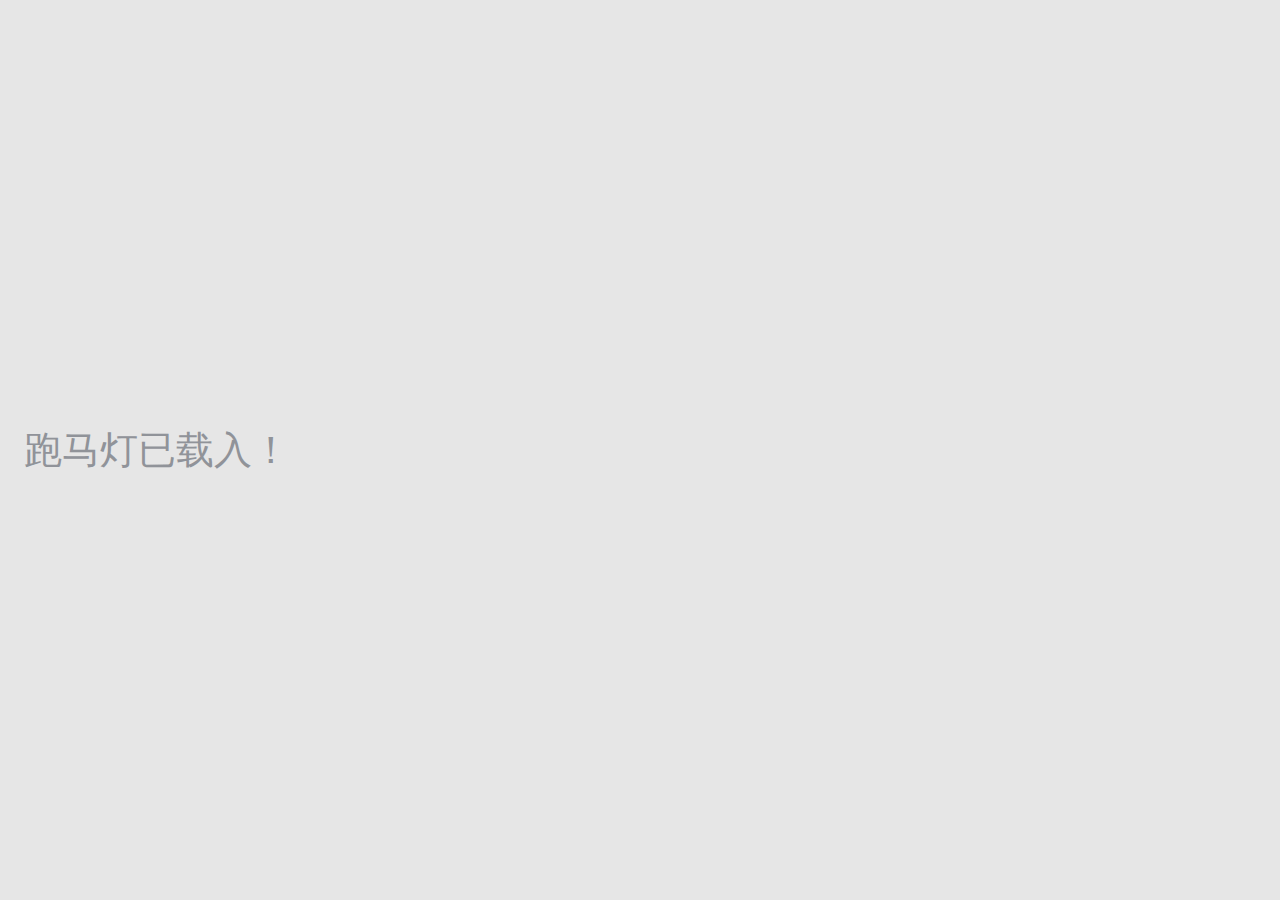
<file: echomoji.html>
<!DOCTYPE html>
<html lang="zh">
<head>
    <meta charset="UTF-8">
    <meta name="viewport" content="width=device-width, initial-scale=1.0">
    <title data-i18n="page_title.echomoji">Echo MoJi</title>
    <link rel="icon" href="res/image/favicon.ico">
    <link rel="stylesheet" href="res/style/echomoji.css">
    <link rel="stylesheet" href="res/style/echo.css">
    <link rel="stylesheet" href="res/style/message-effect.css">
    <script src="lib/jquery-3.7.1.min.js"></script>
    <script src="config.js"></script>
    <script src="message.js"></script>
    <script src="app.js"></script>
    <script src="res/class/EchoLiveSystem.js"></script>
    <script src="res/data/root.js"></script>
    <script src="lang/index.js"></script>
    <script src="res/class/Translator.js"></script>
    <script id="translator-init">
        const translator = new Translator(config.global.language);
        const $t = function(...e) {
            return translator.output(...e);
        };
        const $tc = function(...e) {
            return translator.outputByTextComponent(...e);
        };
        translator.init();
    </script>
    <script src="res/data/text_style.js"></script>
    <script src="res/class/EchoLiveTools.js"></script>
    <script src="res/class/FHUI.js"></script>
    <script src="res/class/EchoMoJi.js"></script>
    <script src="res/script/echomoji.js"></script>
</head>
<body onclick="location.reload();">
    <span id="messager"><span data-i18n="echomoji.init">跑马灯已载入！</span></span>

    <script src="res/script/i18n.js" defer></script>
</body>
</html>
</file>
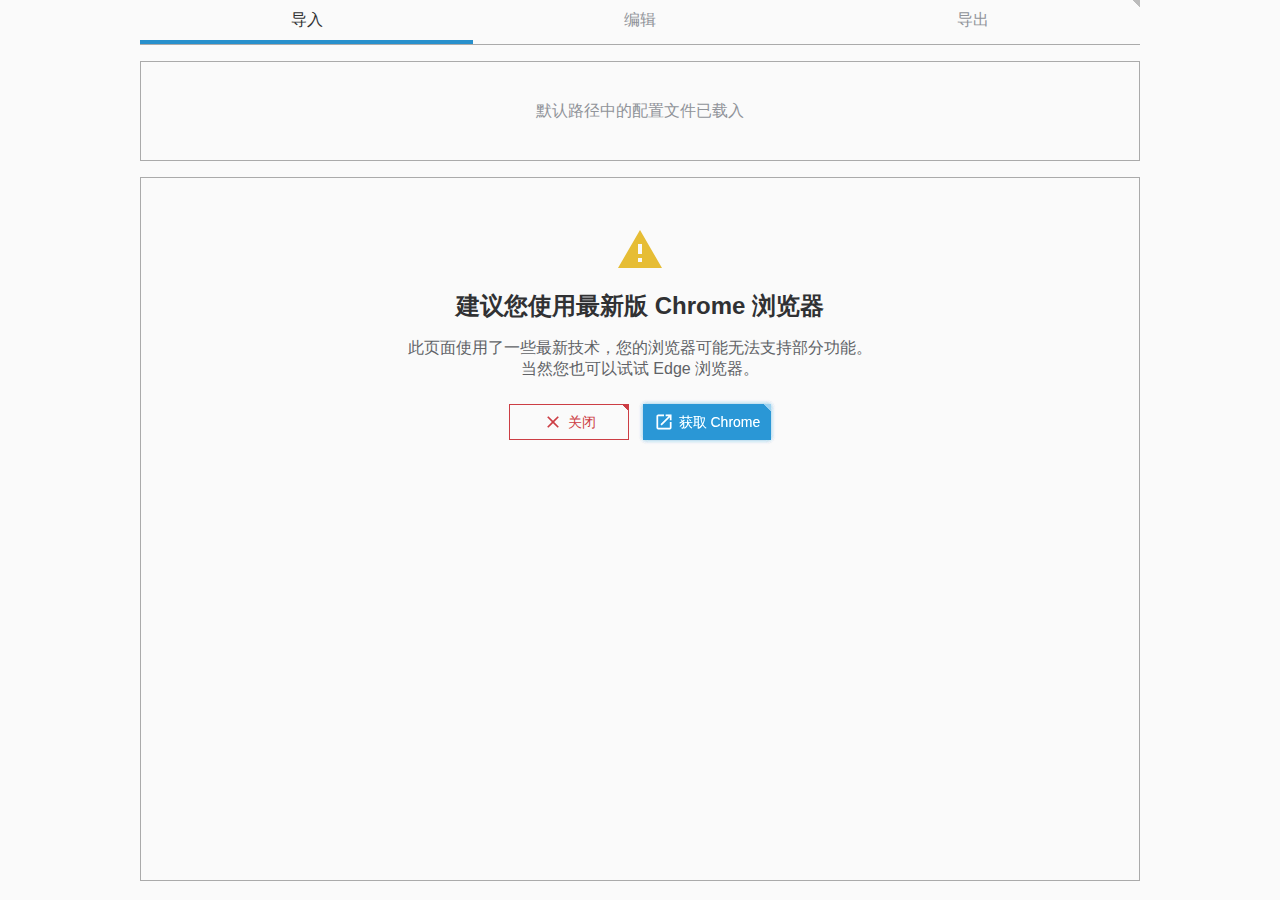
<file: settings.html>
<!DOCTYPE html>
<html lang="zh">
<head>
    <meta charset="UTF-8">
    <meta name="viewport" content="width=device-width, initial-scale=1.0">
    <title data-i18n="page_title.settings">Echo MoJi 配置文件编辑器</title>
    <link rel="icon" href="res/image/favicon.ico">
    <link rel="stylesheet" href="res/style/fh-ui.css">
    <link rel="stylesheet" href="res/style/editor.css">
    <link rel="stylesheet" href="res/style/settings.css">
    <link rel="stylesheet" href="res/style/editor-accessibility.css">
    <script src="lib/jquery-3.7.1.min.js"></script>
    <script src="res/script/config-load-fail.js"></script>
    <script src="config.js" onerror="configLoadFail()"></script>
    <script src="app.js"></script>
    <script src="res/class/EchoLiveSystem.js"></script>
    <script src="res/data/root.js"></script>
    <script src="lang/index.js"></script>
    <script src="res/class/Translator.js"></script>
    <script id="translator-init">
        const translator = new Translator(config.global.language);
        const $t = function(...e) {
            return translator.output(...e);
        };
        const $tc = function(...e) {
            return translator.outputByTextComponent(...e);
        };
        translator.init();
    </script>
    <script src="res/data/settings_navigation.js"></script>
    <script src="res/data/settings_about_link.js"></script>
    <script src="res/data/icon.js"></script>
    <script src="res/data/border_style.js"></script>
    <script src="res/data/font_weight.js"></script>
    <script src="res/data/message_in_effect.js"></script>
    <script src="res/data/message_out_effect.js"></script>
    <script src="res/data/random_method.js"></script>
    <script src="res/data/timing_function.js"></script>
    <script src="res/class/Icon.js"></script>
    <script src="res/class/EchoLiveTools.js"></script>
    <script src="res/class/FHUI.js"></script>
    <script src="res/class/EditorConstructor.js"></script>
    <script src="res/class/SettingsManager.js"></script>
    <script src="res/data/config_define.js"></script>
    <script src="res/class/SystemNotice.js"></script>
    <script src="res/class/UniverseWindow.js"></script>
    <script src="res/class/DataFilter.js"></script>
    <script src="res/script/settings.js" defer></script>
</head>
<body>
    <span class="holy-fucking-shit">如果你看到了这句话，要么就是你没解压，要么就是软件结构受到了破坏。<br>If you're seeing this, either you didn't unzip the file or the software structure is corrupted.</span>
    <main>
        <!-- 标签页标题 -->
        <nav id="echo-editor-nav" class="tabpage-nav" data-navid="main">
            <button
                id="tabpage-nav-import"
                class="tabpage-nav-item"
                data-pageid="import"
                role="tab"
                aria-selected="true"
                accesskey="1"
                title="导入配置文件 [alt+1]"
                data-i18n="settings.tabpage.import.title"
                data-i18n-title="settings.tabpage.import.description"
            >导入</button>
            <button
                id="tabpage-nav-edit"
                class="tabpage-nav-item"
                data-pageid="edit"
                role="tab"
                aria-selected="false"
                accesskey="2"
                title="编辑配置文件 [alt+2]"
                data-i18n="settings.tabpage.edit.title"
                data-i18n-title="settings.tabpage.edit.description"
            >编辑</button>
            <button
                id="tabpage-nav-export"
                class="tabpage-nav-item"
                data-pageid="export"
                role="tab"
                aria-selected="false"
                accesskey="3"
                title="导出配置文件 [alt+3]"
                data-i18n-title="settings.tabpage.export.description"
            >
                <span data-i18n="settings.tabpage.export.title">导出</span>
                <span id="export-unsave" class="hide"></span>
            </button>
        </nav>
        <!-- 标签页面板 -->
        <div class="tabpage-centent" data-navid="main">
            <!-- 导入标签页 -->
            <section class="tabpage-panel" role="tabpanel" data-pageid="import">
                <h2 class="tabpage-panel-title" data-i18n="settings.tabpage.import.title">导入</h2>
                
                <div class="settings-file-input-panel">
                    <div id="settings-file-check-box">
                        <div class="file-check-box">
                            <span class="empty-message"></span>
                        </div>
                    </div>
                    <div id="settings-file-check-dialog"></div>
                    <button id="settings-file-input-box" class="file-drop-box" data-i18n-aria-label="file.dropper.title">
                        <span class="file-drop-box-message" data-i18n="file.dropper.please_drop_file"></span>
                        <span class="file-drop-box-message-keyboard" data-i18n="file.dropper.please_drop_file_keyboard"></span>
                    </button>
                </div>

                <!-- <div class="editor-controller-bottom fh-flex-row">
                    <button id="list-btn-export" class="fh-button fh-big fh-ghost">新建配置文件</button>
                    <button id="list-btn-create" class="fh-button fh-big">导入配置文件</button>
                </div> -->
            </section>

            <!-- 编辑标签页 -->
            <section class="tabpage-panel hide" role="tabpanel" data-pageid="edit">
                <h2 class="tabpage-panel-title" data-i18n="settings.tabpage.edit.title">编辑</h2>
                <div class="echo-editor-form">

                    <div class="settings-panel">
                        <nav id="echo-settings-nav" class="settings-nav">
                            <!-- 设置菜单 -->
                        </nav>
    
                        <div class="settings-content">
                            <div class="settings-pages">
                                <!-- 设置内容 -->
                                <div class="settings-page" data-pageid="search">
                                    <div class="settings-search-header">
                                        <label for="settings-search" data-i18n="config.search.label.search"></label>
                                        <div class="settings-search-bar">
                                            <input type="search" id="settings-search" autocomplete="off">
                                            <button id="settings-search-btn" class="fh-button" data-i18n="ui.search"></button>
                                        </div>
                                    </div>
                                    <div class="settings-search-content">
                                        <div class="settings-search-result"></div>
                                    </div>
                                </div>
                                <div class="settings-page" data-pageid="about">
                                    <div class="settings-about-banner">
                                        <img class="scheme-light-only" src="res/image/banner_alpha.png" alt="LOGO">
                                        <img class="scheme-dark-only" src="res/image/banner_alpha_white.png" alt="LOGO">
                                    </div>
                                    <div class="settings-about-content">
                                        <!-- 关于页面链接 -->
                                    </div>
                                    <div class="settings-about-footer" aria-hidden="true">
                                        <p>① <span class="settings-about-footer-var-1"></span></p>
                                        <p>② <span class="settings-about-footer-var-2"></span></p>
                                        <p>③ <span class="settings-about-footer-var-3"></span></p>
                                        <p>④ <span class="settings-about-footer-var-4"></span></p>
                                        <p>⑤ <span class="settings-about-footer-var-5"></span></p>
                                        <p>⑥ <span class="settings-about-footer-var-6"></span></p>
                                        <p>⑦ <span class="settings-about-footer-var-7"></span></p>
                                    </div>
                                </div>
                            </div>

                            <div class="settings-controller-bottom fh-flex-row disabled">
                                <span class="settings-controller-message" data-i18n="settings.label.config_changed">配置已更改</span>
                                <div class="settings-controller-action fh-controller">
                                    <button id="edit-btn-undo" class="fh-button fh-big fh-danger" disabled data-i18n="ui.undo">撤销</button>
                                    <button id="edit-btn-save" class="fh-button fh-big fh-ghost" disabled data-i18n="ui.staging">暂存</button>
                                    <button id="edit-btn-save-output" class="fh-button fh-big" disabled data-i18n="ui.save">保存</button>
                                </div>
                            </div>
                        </div>
                    </div>
                </div>
            </section>

            <!-- 导出标签页 -->
            <section class="tabpage-panel hide" role="tabpanel" data-pageid="export">
                <h2 class="tabpage-panel-title" data-i18n="settings.tabpage.export.title">导出</h2>
                <div class="echo-editor-form">
                    <label for="edit-config-output" data-i18n="settings.label.config_output">导出配置内容</label>
                    <textarea name="message-data" id="edit-config-output" class="code"></textarea>

                    <div class="editor-controller-bottom fh-flex-row fh-controller">
                        <button id="edit-btn-output" class="fh-button fh-big fh-ghost fh-danger" data-i18n="ui.re_export">导出</button>
                        <button id="edit-btn-file-save-as" class="fh-button fh-big fh-ghost" data-i18n="ui.save_as">另存为</button>
                        <button id="edit-btn-file-save" class="fh-button fh-big" data-i18n="ui.save">保存</button>
                    </div>
                </div>
            </section>
        </div>
    </main>

    <div id="fh-notice" aria-live="polite"></div>

    <script src="res/script/i18n.js" defer></script>
    <script src="res/script/editor-common.js" defer></script>
</body>
</html>
</file>
<file: res/style/echomoji.css>
* {
    margin: 0;
    padding: 0;
}

:root {
    --moji-color: #909399;
    --moji-background-color: #E6E6E6;
    --moji-font-size: 38px;
    --moji-font-weight: 400;
}

body {
    display: flex;
    height: 100vh;
    width: 100vw;
    align-items: center;
    justify-content: left;
    box-sizing: border-box;
    padding: 0 1.5em;
    background-color: var(--moji-background-color);
}

#messager {
    font-family: '思源黑体';
    color: var(--moji-color);
    font-size: var(--moji-font-size);
    opacity: 1;
    transition: opacity .15s;
    font-weight: var(--moji-font-weight);
    position: relative;
}

#messager.hide {
    opacity: 0;
}
</file>
<file: res/style/echo.css>
/* ============================================================
 * Echo-Live
 * Github: https://github.com/sheep-realms/Echo-Live
 * License: GNU General Public License 3.0
 * ============================================================
**/


.echo-text-bold {font-weight: bold;}
.echo-text-italic {font-style: italic;}
/* .echo-text-underline {border-bottom: 1px solid var(--echo-span-color, #000);} */
.echo-text-underline {
    text-decoration: underline;
    text-underline-offset: 0.3em;
}
.echo-text-typewrite {background-color: rgba(0, 0, 0, 0.05); border-bottom: 1px dotted var(--echo-span-color, #000);}
.echo-text-strikethrough {text-decoration: line-through;}

.echo-text-emphasis {
    text-emphasis: dot;
    -webkit-text-emphasis: dot;
    text-emphasis-position: under;
    -webkit-text-emphasis-position: under;
}

.echo-text-size-large {font-size: 1.5em;}
.echo-text-size-small {font-size: 0.75em;}
.echo-text-size-middle {font-size: 1em;}
.echo-text-size-extra-large {font-size: 2em;}
.echo-text-size-extra-small {font-size: 0.5em;}

.echo-text-weight-thin,
.echo-text-weight-hairline {font-weight: 100;}
.echo-text-weight-extra-light,
.echo-text-weight-ultra-light {font-weight: 200;}
.echo-text-weight-light {font-weight: 300;}
.echo-text-weight-semi-light,
.echo-text-weight-demi-light {font-weight: 350;}
.echo-text-weight-regular,
.echo-text-weight-normal,
.echo-text-weight-book,
.echo-text-weight-plain {font-weight: 400;}
.echo-text-weight-medium {font-weight: 500;}
.echo-text-weight-semi-bold,
.echo-text-weight-demi-bold {font-weight: 600;}
.echo-text-weight-bold {font-weight: 700;}
.echo-text-weight-extra-bold,
.echo-text-weight-ultra-bold {font-weight: 800;}
.echo-text-weight-black,
.echo-text-weight-heavy {font-weight: 900;}
.echo-text-weight-extra-black,
.echo-text-weight-ultra-black,
.echo-text-weight-extra-heavy,
.echo-text-weight-ultra-heavy {font-weight: 950;}

.echo-text-stretch-ultra-condensed {font-stretch: ultra-condensed;}
.echo-text-stretch-extra-condensed {font-stretch: extra-condensed;}
.echo-text-stretch-condensed {font-stretch: condensed;}
.echo-text-stretch-semi-condensed {font-stretch: semi-condensed;}
.echo-text-stretch-normal {font-stretch: normal;}
.echo-text-stretch-semi-expanded {font-stretch: semi-expanded;}
.echo-text-stretch-expanded {font-stretch: expanded;}
.echo-text-stretch-extra-expanded {font-stretch: extra-expanded;}
.echo-text-stretch-ultra-expanded {font-stretch: ultra-expanded;}

.echo-text-letter-spacing-compact {letter-spacing: -0.05em;}
.echo-text-letter-spacing-normal {letter-spacing: normal;}
.echo-text-letter-spacing-four-per-width {letter-spacing: 0.25em;}
.echo-text-letter-spacing-half-width {letter-spacing: 0.5em;}
.echo-text-letter-spacing-full-width {letter-spacing: 1em;}

@keyframes echo-text-rock-y {
    0% {position: relative; top: 0px;}
    25% {position: relative; top: -2px;}
    75% {position: relative; top: 2px;}
    100% {position: relative; top: 0px;}
}
.echo-text-rock-y {
    animation: echo-text-rock-y .5s infinite;
}

.echo-text-rainbow {
    color: #000;
    background-image: linear-gradient(
        to right, 
        #ef4444, #f97316, #f59e0b, #eab308, #84cc16, #22c55e, #10b981, #14b8a6, #06b6d4,
        #0ea5e9, #3b82f6, #6366f1, #8b5cf6, #a855f7, #d945ef, #ec4899, #f43f5e, #ef4444
    );
    background-size: 16em;
    color: transparent;
    -webkit-background-clip: text;
    background-clip: text;
    animation: echo-text-rainbow 2s infinite linear;
    text-shadow: none;
}

@keyframes echo-text-rainbow {
    0% { background-position: 0 0; }
    100% { background-position: -16em 0; }
}
</file>
<file: res/style/message-effect.css>
/* ============================================================
 * Echo-Live
 * Github: https://github.com/sheep-realms/Echo-Live
 * License: GNU General Public License 3.0
 * ============================================================
**/

/* ============================================================
 * Echo-MoJi
 * Github: https://github.com/sheep-realms/Echo-MoJi
 * License: GNU General Public License 3.0
 * ============================================================
 */


:root {
    --message-in-effect-speed: 250ms;
    --message-in-effect-name: none;
    --message-in-effect-scale: 1;
    --message-in-effect-scale-calc: max(var(--message-in-effect-scale), 0);
    --message-in-effect-timing-function: ease-out;
    --message-out-effect-speed: 250ms;
    --message-out-effect-name: none;
    --message-out-effect-scale: 1;
    --message-out-effect-scale-calc: max(var(--message-out-effect-scale), 0);
    --message-out-effect-timing-function: ease-out;
}

#messager.message-in-effect {
    animation-name: var(--message-in-effect-name);
    animation-duration: var(--message-in-effect-speed);
    animation-timing-function: var(--message-in-effect-timing-function);
    animation-delay: 0s;
    animation-iteration-count: 1;
}

#messager.message-out-effect {
    animation-name: var(--message-out-effect-name);
    animation-duration: var(--message-out-effect-speed);
    animation-timing-function: var(--message-out-effect-timing-function);
    animation-delay: 0s;
    animation-iteration-count: 1;
}

/* 淡入 */
@keyframes fade-in {
    0% { opacity: 0; }
    100% { opacity: 1; }
}

/* 淡出 */
@keyframes fade-out {
    0% { opacity: 1; }
    100% { opacity: 0; }
}

/* 从上方移入 */
@keyframes move-from-up {
    0% {
        position: relative;
        top: calc(-1em * var(--message-in-effect-scale));
        opacity: 0;
    }
    100% {
        position: relative;
        top: 0em;
        opacity: 1;
    }
}

/* 从上方移出 */
@keyframes move-to-up {
    0% {
        position: relative;
        top: 0em;
        opacity: 1;
    }
    100% {
        position: relative;
        top: calc(-1em * var(--message-in-effect-scale));
        opacity: 0;
    }
}

/* 从下方移入 */
@keyframes move-from-down {
    0% {
        position: relative;
        bottom: calc(-1em * var(--message-in-effect-scale));
        opacity: 0;
    }
    100% {
        position: relative;
        bottom: 0em;
        opacity: 1;
    }
}

/* 从下方移出 */
@keyframes move-to-down {
    0% {
        position: relative;
        bottom: 0em;
        opacity: 1;
    }
    100% {
        position: relative;
        bottom: calc(-1em * var(--message-in-effect-scale));
        opacity: 0;
    }
}

/* 从左侧移入 */
@keyframes move-from-left {
    0% {
        position: relative;
        left: calc(-1em * var(--message-in-effect-scale));
        opacity: 0;
    }
    100% {
        position: relative;
        left: 0em;
        opacity: 1;
    }
}

/* 从左侧移出 */
@keyframes move-to-left {
    0% {
        position: relative;
        left: 0em;
        opacity: 1;
    }
    100% {
        position: relative;
        left: calc(-1em * var(--message-in-effect-scale));
        opacity: 0;
    }
}

/* 从右侧移入 */
@keyframes move-from-right {
    0% {
        position: relative;
        right: calc(-1em * var(--message-in-effect-scale));
        opacity: 0;
    }
    100% {
        position: relative;
        right: 0em;
        opacity: 1;
    }
}

/* 从右侧移出 */
@keyframes move-to-right {
    0% {
        position: relative;
        right: 0em;
        opacity: 1;
    }
    100% {
        position: relative;
        right: calc(-1em * var(--message-in-effect-scale));
        opacity: 0;
    }
}

/* 聚焦 */
@keyframes blur-in {
    0% {
        opacity: 0;
        filter: blur(calc(1em * var(--message-in-effect-scale)));
    }
    100% {
        opacity: 1;
        filter: blur(0em);
    }
}

/* 失焦 */
@keyframes blur-out {
    0% {
        opacity: 1;
        filter: blur(0em);
    }
    100% {
        opacity: 0;
        filter: blur(calc(1em * var(--message-in-effect-scale)));
    }
}
</file>
<file: res/style/fh-ui.css>
/* ============================================================
 * Echo-Live
 * Github: https://github.com/sheep-realms/Echo-Live
 * License: GNU General Public License 3.0
 * ============================================================
**/


* {
    margin: 0;
    padding: 0;

    --corner-marker-color: rgba(255, 255, 255, 0.5);
    --corner-marker-angle: -135deg;
    --corner-marker-angle-reverse: 45deg;
    --corner-marker: linear-gradient(var(--corner-marker-angle), var(--corner-marker-color) 5px, transparent 5px);
    --corner-marker-black: linear-gradient(-135deg, #CCC 5px, transparent 5px);
}

:root {
    --color-main: rgb(64, 173, 235);
    --color-main-dark: rgb(40, 144, 204);

    --color-general: rgb(64, 173, 235);
    --color-safe: rgb(69, 204, 56);
    --color-warn: rgb(230, 189, 53);
    --color-danger: rgb(230, 82, 89);
    --color-special: rgb(171, 82, 203);

    --color-general-dark: rgb(40, 144, 204);
    --color-safe-dark: rgb(57, 163, 46);
    --color-warn-dark: rgb(178, 146, 39);
    --color-danger-dark: rgb(204, 61, 68);
    --color-special-dark: rgb(147, 61, 178);

    --color-general-glass: rgba(45, 147, 206, 0.12);
    --color-safe-glass: rgba(69, 204, 56, 0.12);
    --color-warn-glass: rgba(230, 189, 53, 0.12);
    --color-danger-glass: rgba(230, 82, 89, 0.12);
    --color-special-glass: rgba(147, 61, 178, 0.12);

    --color-msgbox-background: #EEE;

    --fh-border-coler: #AAAAAA;

    --animation-speed: 0.5s;
    --animation-speed-button-switch: 0.1s;

    --font-size-base: 16px;
    --font-size-title-1: 2rem;
    --font-size-title-2: 1.75rem;
    --font-size-title-3: 1.5rem;
    --font-size-extra-large: 1.25rem;
    --font-size-large: 1.125rem;
    --font-size-middle: 1rem;
    --font-size-small: 0.875rem;
    --font-size-extra-small: 0.75rem;

    --height-top-nav: calc(var(--font-size-base) * 2.75);
    --height-menu-item: calc(var(--font-size-base) * 2.5);
    --height-component: calc(var(--font-size-base) * 2.25);
    --height-component-large: calc(var(--font-size-base) * 2.75);
    --height-component-small: calc(var(--font-size-base) * 1.625);

    --gap-extra-large: calc(var(--font-size-base) * 3);
    --gap-large: calc(var(--font-size-base) * 2);
    --gap-demi-large: calc(var(--font-size-base) * 1.5);
    --gap-middle: var(--font-size-base);
    --gap-demi-small: calc(var(--font-size-base) * 0.75);
    --gap-small: calc(var(--font-size-base) * 0.5);
    --gap-extra-small: calc(var(--font-size-base) * 0.25);

    --icon-size-extra-large: calc(var(--font-size-base) * 2);
    --icon-size-large: calc(var(--font-size-base) * 1.75);
    --icon-size-middle: calc(var(--font-size-base) * 1.5);
    --icon-size-small: calc(var(--font-size-base) * 1.25);
    --icon-size-extra-small: var(--font-size-base);
}

@media (prefers-color-scheme: dark) {
    :root:not(.prefers-color-scheme-light) * {
        --corner-marker-color: rgba(30, 33, 41, 0.5);
        --fh-border-coler: #666666;
        --corner-marker-black: linear-gradient(-135deg, #747780 5px, transparent 5px);
    }
}

.prefers-color-scheme-dark * {
    --corner-marker-color: rgba(30, 33, 41, 0.5);
    --fh-border-coler: #666666;
    --corner-marker-black: linear-gradient(-135deg, #747780 5px, transparent 5px);
}

.touchscreen-layout * {
    --height-top-nav: calc(var(--font-size-base) + 36px);
    --height-menu-item: calc(var(--font-size-base) + 28px);
    --height-component: calc(var(--font-size-base) + 28px);
    --height-component-large: calc(var(--font-size-base) + 36px);
    --height-component-small: calc(var(--font-size-base) + 20px);

    --font-size-title-1: 2rem;
    --font-size-title-2: 1.75rem;
    --font-size-title-3: 1.5rem;
    --font-size-extra-large: 1.5rem;
    --font-size-large: 1.25rem;
    --font-size-middle: 1.125rem;
    --font-size-small: 1rem;
    --font-size-extra-small: 0.875rem;
}

.touchscreen-layout .accessibility-key {
    display: none;
}


body {
    background-color: #FAFAFA;
}

code, pre {
    background-color: #EEE;
    font-family: Monaco, Consolas, 'Lucida Console', 'Courier New', serif;
}

code {
    display: inline-block;
    padding: 0 3px;
    margin: 0 5px;
    border-radius: 3px;
}

ruby>rt {
    font-size: 0.75em;
}

ruby>.fh-ruby-hidden {
    display: inline-block;
    width: 0;
    font-size: 0;
}

.fh-main {
    width: 1000px;
    margin: 0 auto;
}

.fh-flex-row {
    display: flex;
    flex-flow: row wrap;
}

.fh-col-24 {
    display: block;
    flex: 0 0 100%;
    max-width: 100%;
}

.fh-col-18 {
    display: block;
    flex: 0 0 75%;
    max-width: 75%;
}

.fh-col-offset-18 {
    margin-left: 75%;
}

.fh-col-16 {
    display: block;
    flex: 0 0 66.66666667%;
    max-width: 66.66666667%;
}

.fh-col-offset-16 {
    margin-left: 66.66666667%;
}

.fh-col-12 {
    display: block;
    flex: 0 0 50%;
    max-width: 50%;
}

.fh-col-offset-12 {
    margin-left: 50%;
}

.fh-col-8 {
    display: block;
    flex: 0 0 33.33333333%;
    max-width: 33.33333333%;
}

.fh-col-offset-8 {
    margin-left: 33.33333333%;
}

.fh-col-6 {
    display: block;
    flex: 0 0 25%;
    max-width: 25%;
}

.fh-col-offset-6 {
    margin-left: 25%;
}

/* Article */

.fh-article {
    font-size: 16px;
    padding: 25px 10px;
}

.fh-article h1.big-title {
    font-size: 36px;
    border-bottom: #AAA 3px solid;
    margin-bottom: 15px;
    padding: 15px 0;
    text-align: center;
}

.fh-article h1 {
    font-size: 30px;
    margin-top: 24px;
    border-bottom: #AAA 2px solid;
    margin-bottom: 12px;
}

.fh-article h2 {
    font-size: var(--font-size-title-3);
    border-bottom: #AAA 1px solid;
    margin-top: 20px;
    margin-bottom: 10px;
}

.fh-article h3 {
    font-size: 19px;
    margin-top: 14px;
    margin-bottom: 6px;
}

.fh-article p {
    line-height: 1.5em;
    margin-top: 0.5em;
    margin-bottom: 0.5em;
}

#fh-startpage {
    margin: 50px auto;
    width: 940px;
    padding: 30px;
    background-color: var(--input-bgcolor);
    box-shadow: #CCC 0 5px 25px;
}


.fh-loading {
    width: 30px;
    height: 30px;
    position: relative;
    display: inline-block;
}

.fh-loading.fh-big {
    width: 50px;
    height: 50px;
}

.fh-loading.fh-small {
    width: 16px;
    height: 16px;
}

p .fh-loading {
    top: 2.5px;
}

.fh-loading>* {
    width: 50%;
    height: 50%;
    position: absolute;
    background-color: var(--color-general);
    filter: opacity(0.75);
}

.fh-loading>*:nth-child(1) {
    top: 0;
    right: 0;
    animation: fh-loading-d1 4s infinite;
    transform: rotate(0deg);
}

.fh-loading>*:nth-child(2) {
    top: 50%;
    right: 50%;
    transform: rotate(0deg);
    animation: fh-loading-d2 4s infinite;
}

@keyframes fh-loading-d1 {
    0% {top: 0%; right: 0%; transform: rotate(0deg)}
    12.5% {top: 25%; right: 25%; transform: rotate(45deg)}
    25% {top: 50%; right: 0%; transform: rotate(90deg)}
    37.5% {top: 25%; right: 25%; transform: rotate(135deg)}
    50% {top: 50%; right: 50%; transform: rotate(180deg)}
    62.5% {top: 25%; right: 25%; transform: rotate(225deg)}
    75% {top: 0%; right: 50%; transform: rotate(270deg)}
    87.5% {top: 25%; right: 25%; transform: rotate(315deg)}
    100% {top: 0%; right: 0%; transform: rotate(360deg)}
}

@keyframes fh-loading-d2 {
    0% {top: 50%; right: 50%; transform: rotate(0deg)}
    12.5% {top: 25%; right: 25%; transform: rotate(45deg)}
    25% {top: 0%; right: 50%; transform: rotate(90deg)}
    37.5% {top: 25%; right: 25%; transform: rotate(135deg)}
    50% {top: 0%; right: 0%; transform: rotate(180deg)}
    62.5% {top: 25%; right: 25%; transform: rotate(225deg)}
    75% {top: 50%; right: 0%; transform: rotate(270deg)}
    87.5% {top: 25%; right: 25%; transform: rotate(315deg)}
    100% {top: 50%; right: 50%; transform: rotate(360deg)}
}


/* FH Window */

.fh-window {
    --width: 500px;
    --height: 300px;
    --title-height: calc(var(--font-size-base) + 20px);
    width: var(--width);
    position: fixed;
    top: calc(50vh - (var(--height) + var(--title-height)) / 2);
    right: calc(50vw - var(--width) / 2);;
    background-color: var(--input-bgcolor);
    box-shadow: #CCC 0 3px 15px;
    overflow: hidden;
    animation: fh-window-show calc(var(--animation-speed) * 0.5);
}

@keyframes fh-window-show {
    0% {width: 0px; color: transparent; box-shadow: transparent 0 3px 15px;}
    100% {}
}

.fh-window.window-close {
    width: 0;
    box-shadow: none;
    animation: fh-window-close var(--animation-speed);
}

@keyframes fh-window-close {
    0% {width: var(--width); color: inherit; box-shadow: #CCC 0 3px 15px; display: block;}
    50% {width: var(--width); color: inherit; box-shadow: #CCC 0 3px 15px; display: block;}
    100% {width: 0px; color: transparent; box-shadow: transparent 0 3px 15px; display: block;}
}

.fh-window-title {
    height: var(--title-height);
    display: flex;
    align-items: center;
}

.fh-window-title .title {
    width: calc(100% - 60px);
    padding-left: 10px;
    font-weight: bold;
    font-size: var(--font-size-large);
    white-space: nowrap;
}

.fh-window-title .close {
    width: calc(var(--font-size-base) + 36px);
    height: var(--title-height);
    display: flex;
    align-items: center;
    justify-content: center;
    --corner-marker-color: rgba(0,0,0,0.15);
    background-image: var(--corner-marker);
    background-color: transparent;
    transition: filter var(--animation-speed-button-switch), background-color var(--animation-speed-button-switch);
    cursor: pointer;
}

.fh-window-title .close:hover:not(:disabled),
.fh-window-title .close:focus:not(:disabled) {
    background-color: var(--color-danger);
}

.fh-window-content {
    height: var(--height);
    background-image: linear-gradient(rgba(0,0,0,0.15) 0, transparent 15px);
    word-break: break-all;
    overflow-y: auto;
    animation: fh-window-show-content var(--animation-speed);
}

.fh-window.window-close .fh-window-content {
    height: 0;
    animation: fh-window-close-content calc(var(--animation-speed) * 0.5);
}

.fh-window-content::-webkit-scrollbar,
.fh-msgbox-content::-webkit-scrollbar {
    width: 8px;
}

.fh-window-content::-webkit-scrollbar-thumb,
.fh-msgbox-content::-webkit-scrollbar-thumb {
    width: 8px;
    background-color: rgba(0,0,0,0.15);
}

.fh-window-content::-webkit-scrollbar-thumb:hover,
.fh-msgbox-content::-webkit-scrollbar-thumb:hover {
    background-color: rgba(0,0,0,0.35);
}

@keyframes fh-window-show-content {
    0% {height:0; overflow-y: hidden;}
    50% {height:0; overflow-y: hidden;}
    100% {overflow-y: hidden;}
}

@keyframes fh-window-close-content {
    0% {height: var(--height); overflow-y: hidden;}
    100% {height: 0; overflow-y: hidden;}
}

.fh-msgbox-content {
    height: calc(var(--height) - 60px);
    background-color: var(--color-msgbox-background);
    background-image: linear-gradient(rgba(0,0,0,0.1) 0, transparent 15px), linear-gradient(to top, rgba(0,0,0,0.1) 0, transparent 15px);
    display: flex;
    overflow: auto;
    justify-content: center;
    align-items: center;
}

.fh-msgbox-controller {
    height: 60px;
    display: flex;
    justify-content: center;
    align-items: center;
}


/* FH Button */

.fh-button {
    --fh-color: var(--color-general-dark);
    --fh-color-glass: var(--color-general-glass);
    height: var(--height-component);
    line-height: var(--height-component);
    padding: 0 0.75em;
    margin: 0 3px;
    font-size: var(--font-size-small);
    color: #FFF;
    border: none;
    cursor: pointer;
    vertical-align: baseline;
    outline: none;
    background-color: var(--fh-color);
    background-image: var(--corner-marker);
    background-repeat: no-repeat;
    transition: filter var(--animation-speed-button-switch), background-color var(--animation-speed-button-switch), box-shadow var(--animation-speed-button-switch);
}

.fh-button:hover:not(.fh-disabled, :disabled) {
    filter: brightness(1.15);
}

.fh-button:active:not(.fh-disabled, :disabled) {
    transition: filter 0s, background-color 0s, box-shadow var(--animation-speed-button-switch);
    filter: brightness(0.85);
}

.fh-button.fh-safe {
    --fh-color: var(--color-safe-dark);
    --fh-color-glass: var(--color-safe-glass);
}

.fh-button.fh-warn {
    --fh-color: var(--color-warn-dark);
    --fh-color-glass: var(--color-warn-glass);
}

.fh-button.fh-danger {
    --fh-color: var(--color-danger-dark);
    --fh-color-glass: var(--color-danger-glass);
}

.fh-button.fh-special {
    --fh-color: var(--color-special-dark);
    --fh-color-glass: var(--color-special-glass);
}

.fh-button:focus:not(.fh-disabled, :disabled, :active) {
    --color-focus: var(--color-general-glass);
    --box-shadow-size: 5px;
    filter: brightness(1.05);
    box-shadow: var(--fh-color-glass) 0 0 var(--box-shadow-size), var(--fh-color-glass) 0 0 var(--box-shadow-size), var(--fh-color-glass) 0 0 var(--box-shadow-size), var(--fh-color-glass) 0 0 var(--box-shadow-size), var(--fh-color-glass) 0 0 var(--box-shadow-size);
}

.fh-button.fh-air:focus {
    --border-style: solid;
    border: var(--fh-color) 1px var(--border-style);
}

.fh-button.fh-safe:focus {
    --color-focus: var(--color-safe-glass);
}

.fh-button.fh-warn:focus {
    --color-focus: var(--color-warn-glass);
}

.fh-button.fh-danger:focus {
    --color-focus: var(--color-danger-glass);
}

.fh-button.fh-special:focus {
    --color-focus: var(--color-special-glass);
}


.fh-button.fh-ghost {
    height: var(--height-component);
    line-height: calc(var(--height-component) - 2px);
    padding: 0 9px;
    color: var(--fh-color);
    --border-style: solid;
    border: var(--fh-color) 1px var(--border-style);
    background-color: transparent;
    --corner-marker-color: var(--fh-color);
    background-image: var(--corner-marker);
    background-position: 0.5px -0.5px;
}

.fh-button.fh-dashed {
    height: var(--height-component);
    line-height: calc(var(--height-component) - 2px);
    padding: 0 9px;
    color: var(--fh-color);
    --border-style: dashed;
    border: var(--fh-color) 1px dashed;
    background-color: transparent;
    --corner-marker-color: var(--fh-color);
    background-image: var(--corner-marker);
    background-position: 1px -1px;
}

.fh-button.fh-air {
    height: var(--height-component);
    line-height: var(--height-component);
    padding: 0 10px;
    color: var(--fh-color);
    --border-style: dashed;
    border: transparent 1px solid;
    background-color: transparent;
    --corner-marker-color: var(--fh-color);
    background-image: var(--corner-marker);
}

.fh-button.fh-ghost:hover,
.fh-button.fh-dashed:hover,
.fh-button.fh-air:hover {
    background-color: var(--fh-color-glass);
}


@media (prefers-color-scheme: dark) {
    :root .fh-button.fh-ghost,
    :root .fh-button.fh-dashed,
    :root .fh-button.fh-air {
        --corner-marker-color: var(--fh-color);
    }
}

.prefers-color-scheme-dark .fh-button.fh-ghost,
.prefers-color-scheme-dark .fh-button.fh-dashed,
.prefers-color-scheme-dark .fh-button.fh-air {
    --corner-marker-color: var(--fh-color);
}

.fh-button.fh-disabled,
.fh-button:disabled {
    cursor: not-allowed;
    filter: opacity(0.35);
}

.fh-button.fh-big {
    height: var(--height-component-large);
    line-height: calc(var(--height-component-large) - 2px);
    padding: 0 15px;
    font-size: var(--font-size-middle);
}

.fh-button.fh-small {
    height: var(--height-component-small);
    line-height: calc(var(--height-component-small) - 2px);
    padding: 0 8px;
}

.fh-button.fh-block {
    display: block;
    width: calc(100% - 10px);
    margin: 10px 5px;
}

.fh-button.fh-effect-click {
    --effect-color: var(--color-general-glass);
    animation: fh-effect-click .6s 1;
}

.fh-button.fh-safe.fh-effect-click {
    --effect-color: var(--color-safe-glass);
}

.fh-button.fh-warn.fh-effect-click {
    --effect-color: var(--color-warn-glass);
}

.fh-button.fh-danger.fh-effect-click {
    --effect-color: var(--color-danger-glass);
}

.fh-button.fh-special.fh-effect-click {
    --effect-color: var(--color-special-glass);
}

.fh-icon-button {
    display: flex;
    align-items: center;
    justify-content: center;
    gap: 0.35em;
}

.fh-icon-button .icon {
    display: flex;
    align-items: center;
    justify-content: center;
}

.fh-icon-button .icon,
.fh-icon-button svg {
    --icon-fill-color: #FFF;
    fill: var(--icon-fill-color);
    width: var(--icon-size-small);
    height: var(--icon-size-small);
}

.fh-icon-button.fh-ghost svg,
.fh-icon-button.fh-dashed svg,
.fh-icon-button.fh-air svg {
    --icon-fill-color: var(--color-general-dark);
}

.fh-icon-button.fh-safe.fh-ghost svg,
.fh-icon-button.fh-safe.fh-dashed svg,
.fh-icon-button.fh-safe.fh-air svg {
    --icon-fill-color: var(--color-safe-dark);
}

.fh-icon-button.fh-warn.fh-ghost svg,
.fh-icon-button.fh-warn.fh-dashed svg,
.fh-icon-button.fh-warn.fh-air svg {
    --icon-fill-color: var(--color-warn-dark);
}

.fh-icon-button.fh-danger.fh-ghost svg,
.fh-icon-button.fh-danger.fh-dashed svg,
.fh-icon-button.fh-danger.fh-air svg {
    --icon-fill-color: var(--color-danger-dark);
}

.fh-icon-button.fh-special.fh-ghost svg,
.fh-icon-button.fh-special.fh-dashed svg,
.fh-icon-button.fh-special.fh-air svg {
    --icon-fill-color: var(--color-special-dark);
}

@keyframes fh-effect-click {
    0% { box-shadow: 0 0 0 0 var(--effect-color); filter: brightness(1.3); }
    100% { box-shadow: 0 0 0 16px transparent; filter: brightness(1); }
}

/* FH MsgBox-Button */

.fh-msgbox-controller .fh-button {
    min-width: 120px;
    margin: 0 10px;
}


.fh-input-text {
    height: var(--height-component);
    line-height: var(--height-component);
    padding: 0 10px;
    margin: 0 3px;
    font-size: var(--font-size-small);
    color: var(--input-bgcolor);
    border: var(--fh-border-coler) 1px solid;
    --corner-marker-color: var(--fh-border-coler);
    --corner-marker-angle: var(--corner-marker-angle-reverse);
    vertical-align: baseline;
    outline: none;
    background-color: var(--input-bgcolor);
    background-image: var(--corner-marker);
    background-repeat: no-repeat;
    transition: filter var(--animation-speed-button-switch), background-color var(--animation-speed-button-switch), box-shadow var(--animation-speed-button-switch), border var(--animation-speed-button-switch), background-image var(--animation-speed-button-switch);
}

.fh-input-text:hover:not(.fh-disabled, :disabled) {
    filter: brightness(1.15);
    --corner-marker-color: var(--color-general-dark);
    border: var(--color-general-dark) 1px solid;
}



input[type=range] {
    --fh-color: var(--color-general-dark);
    --fh-color-glass: var(--color-general-glass);
    appearance: none;
    -webkit-appearance: none;
    width: 100%;
    background: transparent;
    height: var(--height-component);
    cursor: pointer;
    outline: none;
}

input[type=range]::-webkit-slider-thumb {
    appearance: none;
    -webkit-appearance: none;
    height: var(--height-component);
    width: var(--font-size-middle);
    background: var(--fh-color);
    margin-top: calc((var(--font-size-base) - 2px) * -1);
    background-image: var(--corner-marker);
    transition: filter var(--animation-speed-button-switch), box-shadow var(--animation-speed-button-switch);
}

input[type=range]:hover:not(.fh-disabled, :disabled)::-webkit-slider-thumb {
    filter: brightness(1.15);
}

input[type=range]:focus:not(.fh-disabled, :disabled)::-webkit-slider-thumb {
    --color-focus: var(--fh-color-glass);
    --box-shadow-size: 5px;
    filter: brightness(1.05);
    box-shadow: var(--fh-color-glass) 0 0 var(--box-shadow-size), var(--fh-color-glass) 0 0 var(--box-shadow-size), var(--fh-color-glass) 0 0 var(--box-shadow-size), var(--fh-color-glass) 0 0 var(--box-shadow-size), var(--fh-color-glass) 0 0 var(--box-shadow-size);
}

input[type=range]:active:not(.fh-disabled, :disabled)::-webkit-slider-thumb {
    transition: filter 0s, background-color 0s, box-shadow var(--animation-speed-button-switch);
    filter: brightness(0.85);
}

input[type=range]::-moz-range-thumb {
    appearance: none;
    -webkit-appearance: none;
    height: var(--height-component);
    width: var(--font-size-base);
    background: var(--fh-color);
    border-radius: 0;
    border: none;
    background-image: var(--corner-marker);
    transition: filter var(--animation-speed-button-switch), box-shadow var(--animation-speed-button-switch);
}

input[type=range]:hover:not(.fh-disabled, :disabled)::-moz-range-thumb {
    filter: brightness(1.15);
}

input[type=range]:focus:not(.fh-disabled, :disabled)::-moz-range-thumb {
    --color-focus: var(--fh-color-glass);
    --box-shadow-size: 5px;
    filter: brightness(1.05);
    box-shadow: var(--fh-color-glass) 0 0 var(--box-shadow-size), var(--fh-color-glass) 0 0 var(--box-shadow-size), var(--fh-color-glass) 0 0 var(--box-shadow-size), var(--fh-color-glass) 0 0 var(--box-shadow-size), var(--fh-color-glass) 0 0 var(--box-shadow-size);
}

input[type=range]:active:not(.fh-disabled, :disabled)::-moz-range-thumb {
    transition: filter 0s, background-color 0s, box-shadow var(--animation-speed-button-switch);
    filter: brightness(0.85);
}

input[type=range]::-webkit-slider-runnable-track {
    width: 100%;
    height: calc(var(--font-size-base) / 2);
    background: transparent;
    box-shadow: inset 0 0 0 1px var(--fh-color);
}

input[type=range]::-moz-range-track {
    width: 100%;
    height: calc(var(--font-size-base) / 2);
    background: transparent;
    box-shadow: inset 0 0 0 1px var(--fh-color);
}

input[type=range].fh-disabled,
input[type=range]:disabled {
    cursor: not-allowed;
    filter: opacity(0.35);
}




@keyframes fh-svg-loading-diamond {
    0% { fill: transparent; }
    25% { fill: var(--icon-fill-color, --fh-color-general); }
    100% { fill: transparent; }
}

svg.fh-svg-loading-diamond {
    fill: var(--icon-fill-color, --fh-color-general);
}

svg.fh-svg-loading-diamond>polygon {
    animation-name: fh-svg-loading-diamond;
    animation-duration: 1s;
    animation-iteration-count: infinite;
    animation-timing-function: ease-out;
}

svg.fh-svg-loading-diamond>polygon:nth-child(1) { animation-delay: 0s; }
svg.fh-svg-loading-diamond>polygon:nth-child(2) { animation-delay: .25s; }
svg.fh-svg-loading-diamond>polygon:nth-child(3) { animation-delay: .5s; }
svg.fh-svg-loading-diamond>polygon:nth-child(4) { animation-delay: .75s; }
</file>
<file: res/style/editor.css>
/* ============================================================
 * Echo-Live
 * Github: https://github.com/sheep-realms/Echo-Live
 * License: GNU General Public License 3.0
 * ============================================================
**/


* {
    margin: 0;
    padding: 0;
    font-family: '思源黑体', 'Microsoft YaHei', sans-serif;
}

:root {
    --text-primary: #303133;
    --text-regular: #606266;
    --text-secondary: #909399;
    --text-placeholder: #a8abb2;

    --border-color: #AAAAAA;
    --box-shadow: 0 2px 16px rgba(128, 128, 128, 0.35);

    --page-bgcolor: #FAFAFA;
    --page-bgcolor-glass: rgba(250, 250, 250, 0.85);
    --input-bgcolor: #FFFFFF;
    --input-color: var(--text-primary);
    --modal-bgcolor: rgba(0, 0, 0, 0.45);
    --msgbox-bgcolor: #EDEEF0;
    --commander-bgcolor: rgba(0, 0, 0, 0.75);
    --commander-color: #FFFFFF;
    --commander-placeholder-color: #AAAAAA;

    --scrollbar-thumb-color: rgba(0, 0, 0, 0.15);
    --scrollbar-thumb-hover-color:rgba(0, 0, 0, 0.35);
    --scrollbar-size: var(--gap-small);

    --checkbox-corner-marker-color: rgba(255, 255, 255, 0.5);

    font-size: var(--font-size-base);
}

.scheme-dark-only {
    display: none;
}

.holy-fucking-shit {
    display: none;
}

@media (prefers-color-scheme: dark) {
    :root:not(.prefers-color-scheme-light) {
        --text-primary: #BEC1C6;
        --text-regular: #9C9EA6;
        --text-secondary: #747780;
        --text-placeholder: #5B5E66;
    
        --border-color: #666666;
        --box-shadow: 0 2px 16px rgba(128, 128, 128, 0.35);
    
        --page-bgcolor: #1E2129;
        --page-bgcolor-glass: rgba(30, 33, 41, 0.85);
        --input-bgcolor: #333740;
        --input-color: var(--text-primary);
        --modal-bgcolor: rgba(255, 255, 255, 0.45);
        --msgbox-bgcolor: #454952;
        --commander-bgcolor: rgba(255, 255, 255, 0.85);
        --commander-color: #000000;
        --commander-placeholder-color: #666666;

        --scrollbar-thumb-color: rgba(255, 255, 255, 0.15);
        --scrollbar-thumb-hover-color:rgba(255, 255, 255, 0.35);

        --checkbox-corner-marker-color: rgba(30, 33, 41, 0.5);
    }

    .scheme-dark-only {
        display: block;
    }

    .scheme-light-only {
        display: none;
    }
}

.prefers-color-scheme-dark {
    --text-primary: #BEC1C6;
    --text-regular: #9C9EA6;
    --text-secondary: #747780;
    --text-placeholder: #5B5E66;

    --border-color: #666666;
    --box-shadow: 0 2px 16px rgba(128, 128, 128, 0.35);

    --page-bgcolor: #1E2129;
    --page-bgcolor-glass: rgba(30, 33, 41, 0.85);
    --input-bgcolor: #333740;
    --input-color: var(--text-primary);
    --modal-bgcolor: rgba(255, 255, 255, 0.45);
    --msgbox-bgcolor: #454952;
    --commander-bgcolor: rgba(255, 255, 255, 0.85);
    --commander-color: #000000;
    --commander-placeholder-color: #666666;

    --scrollbar-thumb-color: rgba(255, 255, 255, 0.15);
    --scrollbar-thumb-hover-color:rgba(255, 255, 255, 0.35);

    --checkbox-corner-marker-color: rgba(30, 33, 41, 0.5);
}

.prefers-color-scheme-dark .scheme-light-only {
    display: none;
}

.prefers-color-scheme-dark .scheme-dark-only {
    display: block;
}



.thin-scrollbar *::-webkit-scrollbar {
    width: var(--scrollbar-size);
}

.thin-scrollbar *::-webkit-scrollbar-thumb {
    width: var(--scrollbar-size);
    background-color: var(--scrollbar-thumb-color);
}

.thin-scrollbar *::-webkit-scrollbar-thumb:hover {
    background-color: var(--scrollbar-thumb-hover-color);
}

.unlock-page-width main {
    width: calc(100vw - 32px);
}



body {
    overflow-y: scroll;
    background-color: var(--page-bgcolor);
    font-size: var(--font-size-middle);
}

main {
    width: min(1000px, calc(100vw - 32px));
    margin: 0 auto;
}

.fh-link {
    color: var(--color-general-dark);
    text-decoration: none;
}

.fh-link:hover {
    filter: brightness(1.15);
}

.fh-link:active {
    filter: brightness(0.85);
}

.fh-controller {
    flex-direction: row;
}

.controller-layout-reverse .fh-controller {
    flex-direction: row-reverse;
}

kbd {
    display: inline-flex;
    background-color: #000000;
    border-radius: 4px;
    color: #FFFFFF;
    min-width: 1em;
    height: 1.5em;
    padding: 0 0.25em;
    align-items: center;
    justify-content: center;
    border: #888888 1px solid;
    border-bottom: #888888 4px solid;
    opacity: 1;
    transition: opacity .15s;
}

kbd.accessibility-key {
    pointer-events: none;
}

textarea.code,
input.code {
    font-family: Monaco, Consolas,'Lucida Console', 'Courier New', serif;
}

.font-code, .font-code * {
    font-family: Monaco, Consolas,'Lucida Console', 'Courier New', serif !important;
}

.tabpage-nav {
    border-bottom: var(--border-color) 1px solid;
    display: flex;
    flex-wrap: wrap;
    margin-bottom: var(--font-size-middle);
    --corner-marker-color: rgba(0, 0, 0, 0.25);
    background-image: var(--corner-marker);
    background-color: var(--page-bgcolor);
    position: sticky;
    top: 0;
    z-index: 100;
}

.tabpage-centent .tabpage-nav {
    position: unset;
    top: unset;
}

.tabpage-nav-item {
    flex: 1 0 80px;
    border: unset;
    border-bottom: transparent 4px solid;
    background-color: unset;
    font-size: var(--font-size-middle);
    padding: 0.5em 1em;
    cursor: pointer;
    display: inline-block;
    color: var(--text-secondary);
    transition: color .3s, border .3s, background-color .3s;
    min-height: var(--height-top-nav);
}

.tabpage-nav-item[aria-selected="false"]:not(.disabled):hover {
    /* border-bottom: var(--color-general-glass) min(var(--gap-extra-small), 4px) solid; */
    color: var(--text-primary);
    
}

.tabpage-nav-item:focus-visible {
    color: var(--text-primary);
    background-color: var(--color-general-glass);
    outline: none;
}

.tabpage-nav-item[aria-selected="false"]:focus-visible {
    border-bottom: var(--color-general-glass) min(var(--gap-extra-small), 4px) solid;
}

.tabpage-nav-item.disabled {
    opacity: 0.5;
    cursor: not-allowed;
}

.tabpage-nav-item[aria-selected="true"] {
    border-bottom: var(--color-general-dark) min(var(--gap-extra-small), 4px) solid;
    color: var(--text-primary);
}

.tabpage-nav-item.fh-effect-flicker {
    animation: fh-effect-flicker .3s ease-out 1;
}

@keyframes fh-effect-flicker {
    0% {
        background-color: var(--color-general-glass);
        box-shadow: 0 0 0 0 var(--color-general-glass);
        filter: brightness(1.3);
    }
    100% {
        background-color: transparent;
        box-shadow: 0 0 0 16px transparent;
        filter: brightness(1);
    }
}



.fh-button.hide,
.checkbox.hide,
.tabpage-panel.hide,
.tabpage-nav-item.hide,
.collapse-content.hide,
.print-speed-change.hide,
#log-message-mark.hide,
.echo-live-client-state.hide,
.history-message-item .sent.hide,
.palette-page.hide,
.emoji-page.hide,
.collapse.hide,
#commander-input-panel.hide {
    display: none;
}

.tabpage-panel.hide a,
.tabpage-panel.hide button,
.tabpage-panel.hide input,
.tabpage-panel.hide select,
.tabpage-panel.hide textarea {
    visibility: hidden;
}

.tabpage-panel-title {
    font-size: 0;
}

.echo-editor-form label,
.echo-editor-form textarea {
    display: block;
}

.echo-editor-form label {
    padding: 0.25em 0;
    font-size: var(--font-size-middle);
    color: var(--text-regular);
}

.echo-editor-form textarea {
    resize: vertical;
    width: 100%;
    min-height: 100px;
    font-size: var(--font-size-middle);
    box-sizing: border-box;
    padding: 0.5em;
    border: unset;
    border-bottom: var(--border-color) 1px solid;
    outline: none;
    background-color: var(--input-bgcolor);
    transition: border .3s;
    color: var(--input-color);
}

.echo-editor-form textarea:focus {
    border-bottom: var(--color-general) 1px solid;
}

.editor-container {
    background-color: var(--page-bgcolor);
}

.editor-container.webscreen {
    position: fixed;
    top: 0;
    left: 0;
    width: 100%;
    height: 100%;
    z-index: 100000;
}

.editor-container.webscreen #ptext-content {
    resize: none;
    height: calc(100vh - 68px);
}

.editor-controller-bottom {
    padding: var(--gap-middle) 0;
    margin-top: -1px;
    border-top: var(--border-color) 1px solid;
    position: sticky;
    bottom: 0;
    background-color: var(--page-bgcolor);
    gap: var(--gap-middle);
}

.editor-controller-bottom>* {
    flex: 1;
    margin: 0;
}

.editor-controller {
    display: flex;
    padding: 8px 0 0 0;
    opacity: 1;
    flex-wrap: wrap;
    gap: 4px;
}

.editor-controller.disabled {
    pointer-events: none;
    opacity: 0;
    max-height: var(--height-component);
    visibility: hidden;
}

.editor-controller+label {
    opacity: 0;
    pointer-events: none;
    margin: 0 2px;
    height: 24px;
    line-height: 24px;
    margin-top: -32px;
}

.editor-controller.disabled+label{
    opacity: 1;
    pointer-events: all;
}

.editor-controller .editor-format-btn {
    margin: unset;
}

.editor-controller .fh-icon-button>svg {
    width: var(--icon-size-large);
    height: var(--icon-size-large);
}

.editor-bottom-bar {
    text-align: right;
    color: var(--text-secondary);
    margin-bottom: 4px;
    font-size: var(--font-size-small);
}

#output-content {
    height: 50vh;
}

.collapse-title {
    border-top: var(--border-color) 1px solid;
    border-bottom: var(--border-color) 1px solid;
    display: flex;
}

.collapse+.collapse>.collapse-title {
    border-top: unset;
}

.collapse-content {
    border-bottom: var(--border-color) 1px solid;
}

.collapse-title button {
    flex: 1;
}

.checkbox {
    display: flex;
    background-color: transparent;
    border: unset;
    padding: 0.5em;
    box-sizing: border-box;
    cursor: pointer;
    font-size: var(--font-size-middle);
    text-align: left;
    align-items: center;
    color: var(--text-regular);
    width: 100%;
    min-height: var(--height-component);
}

.checkbox .icon {
    display: inline-block;
    width: 1.25em;
    height: 1.25em;
    box-sizing: border-box;
    border: var(--color-general-dark) 1px solid;
    margin-right: 0.5em;
    --corner-marker-color: var(--color-general-dark);
    background-image: var(--corner-marker);
}

.checkbox .text {
    position: relative;
    top: -0.05em;
}

.checkbox:hover .icon,
.checkbox:focus-visible .icon {
    background-color: var(--color-general-glass);
}

.checkbox.selected .icon {
    --corner-marker-color: var(--checkbox-corner-marker-color);
    background-color: var(--color-general-dark);
    border: unset;
}

.checkbox:hover {
    filter: brightness(1.15);
}

.checkbox:active {
    transition: filter 0s, background-color 0s, box-shadow var(--animation-speed-button-switch);
    filter: brightness(0.85);
}

.echo-editor-form-row {
    display: flex;
    padding: 0.5em;
    align-items: flex-start;
}

.echo-editor-form-row>label {
    width: 200px;
}

@media screen and (max-width: 760px) {
    .echo-editor-form-row>label {
        width: 150px;
    }
}

@media screen and (max-width: 450px) {
    .echo-editor-form-row {
        align-items: flex-start;
        flex-direction: column;
    }
}

.echo-editor-form-row>input {
    flex: 1;
}

.echo-editor-form-checkbox-list {
    width: calc(100% - 200px);
    margin-left: 200px;
}

@media screen and (max-width: 760px) {
    .echo-editor-form-checkbox-list {
        width: calc(100% - 150px);
        margin-left: 150px;
    }
}

@media screen and (max-width: 450px) {
    .echo-editor-form-checkbox-list {
        width: 100%;
        margin-left: 0;
    }
}

.echo-editor-form-input-tip {
    padding-bottom: 0.5em;
    padding-left: 1em;
    color: var(--text-secondary);
    display: block;
    font-size: var(--font-size-small);
}

input[type=number],
input[type=text],
input[type=search] {
    width: 100%;
    font-size: var(--font-size-middle);
    box-sizing: border-box;
    padding: 0.25em 0.5em;
    border: unset;
    border-bottom: var(--border-color) 1px solid;
    outline: none;
    background-color: var(--input-bgcolor);
    transition: border-color .3s;
    min-height: var(--height-component);
    color: var(--input-color);
}

input[type=number]:focus,
input[type=text]:focus,
input[type=search]:focus {
    border-bottom: var(--color-general) 1px solid;
}

input[type=number]:out-of-range,
input[type=text]:out-of-range,
input[type=search]:out-of-range {
    border-bottom: var(--color-danger) 1px solid;
}

select {
    width: 100%;
    font-size: var(--font-size-middle);
    box-sizing: border-box;
    padding: 0.25em 0.5em;
    border: unset;
    border-bottom: var(--border-color) 1px solid;
    outline: none;
    background-color: var(--input-bgcolor);
    transition: border .3s;
    cursor: pointer;
    color: var(--input-color);
    min-height: var(--height-component);
}

select:focus {
    border-bottom: var(--color-general) 1px solid;
}



.editor-text {
    display: flex;
}

.editor-text-item {
    flex: 2;
    margin-right: var(--gap-middle);
}

.editor-text-list {
    flex: 1;
}

.editor-text-controller {
    display: flex;
    align-items: center;
}

.editor-text-controller .checkbox {
    display: inline-flex;
}

.editor-text-list-item {
    display: flex;
    align-items: center;
    border-bottom: var(--border-color) 1px solid;
    padding: 0.25em 0;
    justify-content: space-between;
}

.editor-text-list-item .index {
    margin-right: 0.25em;
    color: var(--text-secondary);
}

.editor-text-list-item .text {
    width: 180px;
    height: 1.5em;
    overflow: hidden;
    text-overflow: ellipsis;
    word-wrap: break-word;
}

.editor-text-title {
    display: flex;
    align-items: center;
    justify-content: space-between;
}



#fh-notice {
    z-index: 12000;
    display: flex;
    position: fixed;
    left: 0;
    bottom: 0;
    width: 0;
    max-width: 0;
    height: 100vh;
    overflow: visible;
    flex-direction: column-reverse;
    align-items: flex-start;
    justify-content: flex-start;
    gap: var(--gap-middle);
    box-sizing: border-box;
    padding-bottom: 64px;
}

.fh-notice-item {
    --fh-notice-width-custom: 450px;
    --fh-notice-left-padding: 8px;
    --fh-notice-width: min(calc(var(--fh-notice-width-custom) + var(--fh-notice-left-padding)), calc(100vw - 48px));
    --fh-notice-theme-color: var(--color-general);
    min-height: 48px;
    width: var(--fh-notice-width);
    position: relative;
}

@media screen and (min-width: 1200px) {
    :root:not(.unlock-page-width) .fh-notice-item {
        --fh-notice-left-padding: 16px;
    }
}

@media screen and (min-width: 1400px) {
    :root:not(.unlock-page-width) .fh-notice-item {
        --fh-notice-left-padding: 20px;
    }
}

.fh-notice-item.has-click {
    cursor: pointer;
}

.fh-notice-item.fh-safe {
    --fh-notice-theme-color: var(--color-safe);
}

.fh-notice-item.fh-warn {
    --fh-notice-theme-color: var(--color-warn);
}

.fh-notice-item.fh-danger {
    --fh-notice-theme-color: var(--color-danger);
}

.fh-notice-item.fh-special {
    --fh-notice-theme-color: var(--color-special);
}

.fh-notice-item-container {
    width: var(--fh-notice-width);
    height: 100%;
    background-color: var(--input-bgcolor);
    position: relative;
    box-shadow: var(--box-shadow);
    overflow: hidden;
}

.fh-notice-item-content {
    width: var(--fh-notice-width);
    height: 100%;
    display: flex;
    align-items: center;
    justify-content: space-between;
    padding: 8px 12px 8px calc(8px + var(--fh-notice-left-padding));
    box-sizing: border-box;
    gap: var(--gap-small);
}

.fh-notice-item-bg {
    position: absolute;
    height: 100%;
    width: 4px;
    background-color: var(--fh-notice-theme-color);
    top: 0;
    right: 0;
}

.fh-notice-item-content-icon,
.fh-notice-item-content-action {
    display: flex;
    align-items: center;
    justify-content: center;
}

.fh-notice-item-content-action {
    gap: var(--gap-small);
    opacity: 0;
    transition: opacity .15s;
}

.fh-notice-item.is-permanently .fh-notice-item-content-action {
    opacity: 0.35;
}

.fh-notice-item-content-action button {
    margin: 0;
}

.fh-notice-item-container:hover .fh-notice-item-content-action {
    opacity: 0.5;
}

.fh-notice-item-container .fh-notice-item-content-action:hover,
.fh-notice-item-container .fh-notice-item-content-action:focus-within {
    opacity: 1;
}

.fh-notice-item-content-icon>svg {
    width: var(--icon-size-large);
    height: var(--icon-size-large);
    fill: var(--fh-notice-theme-color);
}

.fh-notice-item-content-message {
    color: var(--text-regular);
    flex: 1;
}

.fh-notice-item-content-message .title {
    font-weight: bold;
    color: var(--text-primary);
}

.fh-notice-item.fh-notice-ani-in,
.fh-notice-item.fh-notice-ani-out {
    pointer-events: none;
}

.fh-notice-item.fh-notice-ani-in button,
.fh-notice-item.fh-notice-ani-out button {
    visibility: hidden;
}

.fh-notice-item.fh-notice-ani-in .fh-notice-item-container {
    animation: fh-notice-ani-in-container .45s ease-out 0s 1;
}

.fh-notice-item.fh-notice-ani-out .fh-notice-item-container {
    animation: fh-notice-ani-in-container .45s ease-out 0s 1 reverse forwards;
}

@keyframes fh-notice-ani-in-container {
    0% { width: 0px; }
    66.67% { width: var(--fh-notice-width); }
    100% { width: var(--fh-notice-width); }
}

.fh-notice-item.fh-notice-ani-in .fh-notice-item-bg {
    animation: fh-notice-ani-in-bg .45s ease-out 0s 1;
}

.fh-notice-item.fh-notice-ani-out .fh-notice-item-bg {
    animation: fh-notice-ani-in-bg .45s ease-out 0s 1 reverse forwards;
}

@keyframes fh-notice-ani-in-bg {
    0% { width: var(--fh-notice-width); }
    35% { width: var(--fh-notice-width); }
    100% { width: 4px; }
}

.fh-notice-item.fh-notice-ani-in .fh-notice-item-content {
    animation: fh-notice-ani-in-content .45s ease-out 0s 1;
}

.fh-notice-item.fh-notice-ani-out .fh-notice-item-content {
    animation: fh-notice-ani-in-content .45s ease-out 0s 1 reverse forwards;
}


@keyframes fh-notice-ani-in-content {
    0% { opacity: 0; left: 16px; position: relative; }
    100% { opacity: 1; left: 0px; position: relative; }
}



.fh-window {
    box-shadow: var(--box-shadow);
    animation: unset;
}

.fh-window.window-show {
    animation: fh-window-show calc(var(--animation-speed) * 0.5) ease-out;
}

@keyframes fh-window-show {
    0% {width: 0px; color: transparent; box-shadow: transparent 0 3px 15px;}
    100% {}
}

.fh-window.window-close {
    width: 0;
    box-shadow: none;
    animation: fh-window-close var(--animation-speed) ease-in;
}

@keyframes fh-window-close {
    0% {width: var(--width); color: inherit; box-shadow: var(--box-shadow) 0 3px 15px; display: block;}
    50% {width: var(--width); color: inherit; box-shadow: var(--box-shadow) 0 3px 15px; display: block;}
    100% {width: 0px; color: transparent; box-shadow: transparent 0 3px 15px; display: block;}
}

.fh-window-title {
    width: var(--width);
    animation: unset;
}

.fh-window.window-show .fh-window-title {
    animation: fh-window-show-title calc(var(--animation-speed) * 0.5);
}

.fh-window.window-close .fh-window-title {
    animation: fh-window-show-title calc(var(--animation-speed) * 0.5) calc(var(--animation-speed) * 0.5) ease-out reverse;
}

.fh-window.window-close .fh-msgbox-controller {
    pointer-events: none;
}

@keyframes fh-window-show-title {
    0% { opacity: 0; position: relative; left: 8em; }
    100% { opacity: 1; position: relative; left: 0em; }
}

.fh-window-title .icon {
    width: calc(var(--font-size-base) + 36px);
    height: var(--title-height);
    display: flex;
    align-items: center;
    justify-content: center;
}

.fh-window-title .close svg,
.fh-window-title .icon svg {
    fill: var(--text-regular);
    width: var(--icon-size-middle);
    height: var(--icon-size-middle);
    transition: fill var(--animation-speed-button-switch);
    user-select: none;
}

.fh-window-title .close {
    appearance: none;
    border: none;
    outline: none;
}

.fh-window-title .close:hover:not(:disabled) {
    filter: brightness(1.05);
}

.fh-window-title .close:active:not(:disabled) {
    transition: filter 0s, background-color 0s;
    filter: brightness(0.85);
}

.fh-window-title .close svg {
    fill: var(--text-secondary);
}

.fh-window-title .close:disabled {
    cursor: not-allowed;
}

.fh-window-title .close:disabled svg {
    opacity: 0;
}

.fh-window-title .close:hover svg,
.fh-window-title .close:focus svg {
    fill: #FFF;
}

.fh-window-title .title {
    padding-left: 0;
    position: relative;
    top: -1px;
    font-size: var(--font-size-large);
    font-weight: 500;
    color: var(--text-primary);
    overflow: hidden;
    text-overflow: ellipsis;
}

@media (prefers-color-scheme: dark) {
    :root:not(.prefers-color-scheme-light) .fh-window-title .close {
        --corner-marker-color: rgba(255, 255, 255, 0.5);
    }
}

.prefers-color-scheme-dark .fh-window-title .close {
    --corner-marker-color: rgba(255, 255, 255, 0.5);
}

.fh-window-modal-bg {
    background-color: var(--modal-bgcolor);
    position: fixed;
    top: -16px;
    left: -16px;
    width: calc(100vw + 32px);
    height: calc(100vh + 32px);
    z-index: 11000;
}

.fh-window-modal-bg.window-show {
    animation: fh-window-modal-bg-show calc(var(--animation-speed) * 0.5);
}

.fh-window-modal-bg.window-close {
    animation: fh-window-modal-bg-show calc(var(--animation-speed) * 0.5) calc(var(--animation-speed) * 0.5) reverse;
}

@keyframes fh-window-modal-bg-show {
    0% { background-color: transparent; }
    100% { background-color: var(--modal-bgcolor); }
}

.fh-window-content {
    color: var(--text-regular);
    font-size: var(--font-size-middle);
}

.fh-msgbox-content {
    background-color: var(--msgbox-bgcolor);
    background-image: linear-gradient(var(--text-placeholder) -32px, transparent 16px), linear-gradient(to top, var(--text-placeholder) -32px, transparent 16px);
}

.fh-window.window-show .fh-msgbox-content>* {
    animation: fh-window-show-msgbox calc(var(--animation-speed) * 0.5) calc(var(--animation-speed) * 0.5) ease-out;
}

.fh-window.window-close .fh-msgbox-content>* {
    animation: fh-window-show-msgbox calc(var(--animation-speed) * 0.5) ease-in reverse;
}

@keyframes fh-window-show-msgbox {
    0% { opacity: 0; position: relative; top: -0.5em; }
    100% { opacity: 1; position: relative; top: 0em; }
}

.fh-msgbox-controller {
    padding: 0 16px;
    gap: var(--gap-middle);
}

.fh-msgbox-controller .fh-button {
    margin: 0;
}

.fh-msgbox-controller.controller-overload .fh-button {
    min-width: unset;
    flex: 1;
}

.fh-msgbox-controller.controller-overload .fh-icon-button {
    padding-left: 6px;
}

/* .fh-msgbox-controller .fh-icon-button>svg {
    position: relative;
    top: 1px;
} */

.fh-window-content::-webkit-scrollbar,
.fh-msgbox-content::-webkit-scrollbar {
    width: var(--scrollbar-size);
}

.fh-window-content::-webkit-scrollbar-thumb,
.fh-msgbox-content::-webkit-scrollbar-thumb {
    width: var(--scrollbar-size);
    background-color: var(--scrollbar-thumb-color);
}

.fh-window-content::-webkit-scrollbar-thumb:hover,
.fh-msgbox-content::-webkit-scrollbar-thumb:hover {
    background-color: var(--scrollbar-thumb-hover-color);
}

@media screen and (max-width: 450px) {
    .fh-msgbox-controller .fh-button {
        min-width: unset;
        flex: 1;
    }
}

.fh-msgbox-content-message {
    padding: 32px;
}



.fh-window-textarea-form {
    width: calc(100% - var(--gap-middle) * 2);
    height: calc(100% - var(--gap-middle) * 4);
    display: flex;
    flex-direction: column;
}

.fh-window-textarea {
    resize: none !important;
    height: auto !important;
    flex: 1;
}



.releases-view {
    width: 100%;
    height: 100%;
    box-sizing: border-box;
    padding: 16px 64px;
}

.releases-view .releases-view-meta {
    padding: 8px 0;
    border-bottom: var(--border-color) 1px solid;
    margin-bottom: 16px;
}

.releases-view .releases-view-meta .title {
    font-size: var(--font-size-title-2);
    font-weight: bold;
    color: var(--text-primary);
}

.releases-view .releases-view-meta .meta {
    font-size: var(--font-size-small);
    color: var(--text-secondary)
}

.releases-view .releases-view-body {
    padding-bottom: calc(var(--height) / 3);
}



.fh-button .fh-label-text {
    position: relative;
    top: -0.0625em;
}

.fh-input-component {
    display: flex;
    align-items: center;
    width: 100%;
}

.fh-input-label {
    --label-color: var(--text-placeholder);
    font-size: var(--font-size-middle);
    box-sizing: border-box;
    padding: 0.25em 0.5em;
    border: unset;
    border-bottom: var(--border-color) 1px solid;
    background-color: var(--input-bgcolor);
    transition: border-color .3s;
    height: var(--height-component);
    color: var(--label-color);
    display: flex;
    align-items: center;
    justify-content: center;
    gap: 0.25em;
    cursor: text;
    user-select: none;
    transition: color .3s;
}

.fh-input-label-primary {
    --label-color: var(--text-regular);
}

.fh-input-label-type-after {
    padding-inline-start: 0.25em;
}

.fh-input-label-type-before {
    padding-inline-end: 0.25em;
}

.fh-input-label.fh-input-label-only-icon {
    padding-inline-start: 0.25em;
    padding-inline-end: 0.25em;
}

.fh-input-component .fh-input:focus ~ .fh-input-label {
    border-color: var(--color-general);
}

.fh-input-component .fh-input:focus ~ .fh-input-label-primary {
    --label-color: var(--text-primary);
}

.fh-input-component .fh-input:out-of-range ~ .fh-input-label {
    border-color: var(--color-danger);
}

.fh-input-label .text {
    position: relative;
    top: -0.05em;
}

.fh-input-label .icon {
    display: flex;
    align-items: center;
    justify-content: center;
}

.fh-input-label .icon,
.fh-input-label .icon svg {
    width: calc(var(--font-size-base) + 8px);
    height: calc(var(--font-size-base) + 8px);
}

.fh-input-label .icon svg {
    fill: var(--label-color);
    transition: fill .3s;
}




.fh-component-group-range-input {
    display: flex;
    align-items: flex-start;
}

.fh-component-group-range-input .fh-input-component.fh-input-type-range {
    flex: 1;
}

.fh-component-group-range-input .fh-input-component.fh-input-type-number {
    min-width: 4em;
    max-width: 6em;
    margin-inline-start: 16px;
} 

.fh-input-type-range.has-value-label {
    padding-bottom: 1.5em;
}

.fh-input-type-range {
    flex-direction: column;
}

.fh-range-value-label-list {
    width: calc(100% - var(--font-size-base));
    height: 0;
    position: relative;
}

.fh-range-value-label {
    position: absolute;
    display: inline-block;
    color: var(--text-secondary);
    font-size: var(--font-size-small);
    min-width: 4em;
    text-align: center;
    pointer-events: none;
}




.fh-input-select-component {
    width: 100%;
}

.fh-select-option-list {
    top: -1000px;
    left: -1000px;
    --select-list-width-auto: auto;
    --select-option-height: var(--height-component);
    position: absolute;
    box-shadow: var(--box-shadow);
    background-color: var(--input-bgcolor);
    width: min(var(--select-list-width, var(--select-list-width-auto)), calc(100vw - 32px));
    max-height: calc(var(--select-option-height) * 10);
    transition: opacity .3s;
    overflow-x: hidden;
    overflow-y: auto;
    box-sizing: border-box;
    scroll-snap-type: y mandatory;
    z-index: 2000;
}

.fh-select-option-list.has-description {
    --select-option-height: calc(var(--font-size-base) + var(--font-size-small) + 28px);
    max-height: calc(var(--select-option-height) * 6);
}

.fh-select-option-list.hide {
    opacity: 0;
    pointer-events: none;
}

.fh-select-option-list.hide .fh-select-option {
    visibility: hidden;
}

.fh-select-option-list .fh-select-option {
    appearance: none;
    -webkit-appearance: none;
    outline: none;
    border: none;
    background-color: transparent;
    display: flex;
    align-items: center;
    width: 100%;
    padding: 0.35em 0.75em 0.35em 0.5em;
    cursor: pointer;
    min-height: var(--select-option-height);
    box-sizing: border-box;
    user-select: none;
    font-size: var(--font-size-middle);
    transition: background-color var(--animation-speed-button-switch);
    gap: 0.5em;
    scroll-snap-align: start;
}

.fh-select-option-content {
    display: flex;
    flex-direction: column;
    align-items: flex-start;
    text-align: left;
}

.fh-select-option-list .fh-select-option:first-child {
    --corner-marker-color: rgba(0, 0, 0, 0.25);
    background-image: var(--corner-marker);
}

.fh-select-option-list .fh-select-option[aria-selected="true"] {
    --corner-marker-color: var(--color-general-dark);
    background-image: var(--corner-marker);
}

.fh-select-option-list .fh-select-option[aria-selected="true"] .title {
    font-weight: bold;
}

.fh-select-option-list .fh-select-option:hover,
.fh-select-option-list .fh-select-option:focus-visible {
    background-color: var(--color-general-glass);
}

.fh-select-option-list .fh-select-option:active:not(.fh-disabled, :disabled) {
    transition: filter 0s, background-color 0s;
    filter: brightness(0.85);
}

.fh-select-option-list:not(.hide) {
    animation: fh-selece-option-list-in .3s ease-out 0s 1;
}

.fh-select-option-list.hide {
    animation: fh-selece-option-list-out .3s ease-out 0s 1;
}

@keyframes fh-selece-option-list-in {
    0% { overflow-y: hidden; }
    100% { overflow-y: hidden; }
}

@keyframes fh-selece-option-list-out {
    0% { overflow-y: hidden; }
    100% { overflow-y: hidden; }
}

.fh-select-option-list.offset-top:not(.hide) .fh-select-option {
    animation: fh-selece-option-move-in-top .3s ease-out 0s 1;
}

.fh-select-option-list.offset-bottom:not(.hide) .fh-select-option {
    animation: fh-selece-option-move-in-bottom .3s ease-out 0s 1;
}

.fh-select-option-list.offset-center:not(.hide) .fh-select-option {
    animation: fh-selece-option-move-in-center .3s ease-out 0s 1;
}

@keyframes fh-selece-option-move-in-top {
    0% { position: relative; top: 8px; opacity: 0; scroll-snap-align: unset; }
    100% { position: relative; top: 0px; opacity: 1; scroll-snap-align: unset; }
}

@keyframes fh-selece-option-move-in-bottom {
    0% { position: relative; top: -8px; opacity: 0; scroll-snap-align: unset; }
    100% { position: relative; top: 0px; opacity: 1; scroll-snap-align: unset; }
}

@keyframes fh-selece-option-move-in-center {
    0% { opacity: 0; }
    100% { opacity: 1; }
}

.fh-select-option-list.closed {
    display: none;
}

.fh-select-option .title {
    color: var(--text-primary);
}

.fh-select-option .description {
    color: var(--text-secondary);
    font-size: var(--font-size-small);
    font-weight: 300;
}

.fh-select-option .selected-icon {
    display: flex;
    align-items: center;
    justify-content: center;
    opacity: 0;
}

.fh-select-option[aria-selected="true"] .selected-icon {
    opacity: 1;
}

.fh-select-option .selected-icon,
.fh-select-option .selected-icon svg {
    width: calc(var(--font-size-base) + 8px);
    height: calc(var(--font-size-base) + 8px);
}

.fh-select-option .selected-icon svg {
    fill: var(--color-general-dark);
}
</file>
<file: res/style/settings.css>
/* ============================================================
 * Echo-Live
 * Github: https://github.com/sheep-realms/Echo-Live
 * License: GNU General Public License 3.0
 * ============================================================
**/


:root {
    --settings-group-title-stickt-top: 44px;
}

main {
    transition: width .3s;
}

.settings-panel {
    display: flex;
    gap: var(--gap-middle);
    min-height: calc(100vh - 180px);
    align-items: flex-start;
}

.settings-panel a {
    color: var(--color-general-dark);
    text-decoration: none;
}

.settings-panel a:hover {
    filter: brightness(1.15);
}

.settings-panel a:active {
    filter: brightness(0.85);
}

.settings-nav {
    width: 280px;
    min-width: 280px;
    position: sticky;
    top: 60px;
    transition: width .3s;
}

.unlock-page-width .settings-nav {
    width: max(280px, 25vw);
}

.settings-content {
    flex: 1;
    height: 100%;
    box-sizing: border-box;
    min-width: 250px;
}

.settings-page {
    min-height: calc(100vh - 138px);
    box-sizing: border-box;
    padding-bottom: 25vh;
}

.settings-page.hide {
    display: none;
}

.settings-page.hide a,
.settings-page.hide button,
.settings-page.hide input,
.settings-page.hide select,
.settings-page.hide textarea {
    visibility: hidden;
}





.file-check-box {
    min-height: 100px;
    border: var(--border-color) 1px solid;
    display: flex;
    align-items: center;
    justify-content: center;
    padding: 8px;
    box-sizing: border-box;
    gap: var(--gap-small);
}

.file-check-box .empty-message {
    color: var(--text-secondary);
}

.file-check-box .info {
    flex: 1;
    display: flex;
    align-items: center;
    justify-content: center;
    gap: var(--gap-small);
}

.file-check-box .icon,
.file-check-box .icon svg {
    width: 80px;
    height: 80px;
}

.file-check-box .icon svg {
    fill: var(--text-secondary);
}

.file-check-box .meta {
    flex: 1;
    display: flex;
    align-items: flex-start;
    justify-content: center;
    flex-direction: column;
}

.file-check-box .meta .name {
    font-weight: bold;
    color: var(--text-primary);
}

.file-check-box .meta .size,
.file-check-box .meta .last-modified-date {
    color: var(--text-secondary);
    font-size: var(--font-size-small);
}

.file-check-box .state {
    min-width: 128px;
    display: flex;
    align-items: center;
    justify-content: center;
    gap: var(--gap-small);
}

.file-check-box .state .icon,
.file-check-box .state .icon svg {
    width: var(--icon-size-large);
    height: var(--icon-size-large);
}

.file-check-box .state .message {
    color: var(--text-regular);
}

.file-check-box .state .icon svg {
    fill: var(--text-regular);
}

.file-check-box .state.state-ok .message {
    color: var(--color-safe-dark);
}

.file-check-box .state.state-ok .icon svg {
    fill: var(--color-safe);
}

.file-check-box .state.state-warn .message {
    color: var(--color-warn-dark);
}

.file-check-box .state.state-warn .icon svg {
    fill: var(--color-warn);
}

.file-check-box .state.state-error .message {
    color: var(--color-danger-dark);
}

.file-check-box .state.state-error .icon svg {
    fill: var(--color-danger);
}

.file-drop-box {
    border: var(--border-color) 4px dashed;
    user-select: none;
    cursor: pointer;
    background-image: linear-gradient(var(--corner-marker-angle), var(--border-color) 12px, transparent 12px);
    background-position: 4px -4px;
    background-repeat: no-repeat;
    width: 100%;
    background-color: transparent;
    outline: none;
}

.file-drop-box,
.file-check-dialog {
    min-height: calc( 100vh - 120px - var(--height-top-nav) - var(--font-size-base) * 2 );
    margin: var(--gap-middle) 0 0 0;
    padding: var(--gap-middle);
    box-sizing: border-box;
    display: flex;
    align-items: center;
    justify-content: center;
    flex-direction: column;
    text-align: center;
}

.file-drop-box.hide {
    display: none;
}

.file-check-dialog {
    border: var(--border-color) 1px solid;
    gap: var(--gap-middle);
    justify-content: flex-start;
}

.file-check-dialog .icon {
    margin-top: 32px;
}

.file-check-dialog .icon,
.file-check-dialog .icon svg {
    width: calc(var(--font-size-base) + 32px);
    height: calc(var(--font-size-base) + 32px);
}

.file-check-dialog .icon svg {
    fill: var(--text-regular);
}

.file-check-dialog.state-warn .icon svg {
    fill: var(--color-warn);
}

.file-check-dialog.state-error .icon svg {
    fill: var(--color-danger);
}

.file-check-dialog .title {
    font-size: var(--font-size-title-3);
    font-weight: bold;
    color: var(--text-primary);
}

.file-check-dialog .description {
    color: var(--text-regular);
}

.file-check-dialog .controller {
    display: flex;
    align-items: center;
    justify-content: center;
    gap: var(--gap-small);
    padding-top: 8px;
}

.file-check-dialog .controller button {
    min-width: 120px;
}

.file-drop-box:focus-visible {
    border: var(--color-general) 4px dashed;
    background-image: linear-gradient(var(--corner-marker-angle), var(--color-general) 12px, transparent 12px);
}

.file-drop-box.dragover {
    border: var(--color-general) 4px dashed;
    z-index: 2000;
    position: relative;
    box-shadow: 0 0 0 max(1000vw, 1000vh) rgba(255, 255, 255, 0.75);
    background-image: linear-gradient(var(--corner-marker-angle), var(--color-general) 12px, transparent 12px);
}

@media (prefers-color-scheme: dark) {
    .file-drop-box.dragover {
        box-shadow: 0 0 0 max(1000vw, 1000vh) rgba(0, 0, 0, 0.75);
    }
}

.prefers-color-scheme-dark .file-drop-box.dragover {
    box-shadow: 0 0 0 max(1000vw, 1000vh) rgba(0, 0, 0, 0.75);
}

.file-drop-box-message,
.file-drop-box-message-keyboard {
    font-size: var(--font-size-extra-large);
    color: var(--text-secondary);
    pointer-events: none;
}

.file-drop-box-message-keyboard {
    display: none;
}

.file-drop-box:focus-visible .file-drop-box-message {
    display: none;
}

.file-drop-box:focus-visible .file-drop-box-message-keyboard {
    display: inline;
}





.settings-nav-item {
    cursor: pointer;
    display: flex;
    align-items: center;
    min-height: var(--height-menu-item);
    padding: 0.25em 0.5em;
    color: var(--text-regular);
    border: unset;
    background-color: transparent;
    width: 100%;
    font-size: var(--font-size-middle);
    justify-content: space-between;
    gap: var(--gap-small);
    box-sizing: border-box;
}

.settings-nav-item:hover:not([aria-selected="true"]) {
    background-color: var(--color-general-glass);
    background-image: var(--corner-marker);
}

.settings-nav-item[aria-selected="true"] {
    background-color: var(--color-general-dark);
    background-image: var(--corner-marker);
    color: #FFFFFF;
}

.settings-nav-item .icon,
.settings-nav-item .icon svg {
    height: var(--icon-size-large);
    width: var(--icon-size-large);
}

.settings-nav-item .icon svg {
    fill: var(--text-regular);
}

.settings-nav-item[aria-selected="true"] .icon svg {
    fill: #FFFFFF;
}

.settings-nav-item .title {
    flex: 1;
    text-align: left;
    word-break: break-word;
    position: relative;
    top: -0.0625em;
}

@media screen and (max-width: 760px) {
    .settings-nav,
    .unlock-page-width .settings-nav {
        width: auto;
        min-width: unset;
    }

    .settings-nav-item .title,
    .settings-nav-item .icon.right {
        display: none;
    }
}




.settings-group-title {
    border-bottom: var(--border-color) 1px solid;
    padding: 8px 0;
    background-color: var(--page-bgcolor);
    position: sticky;
    top: var(--settings-group-title-stickt-top);
    z-index: 10;
}

.settings-group-title .title {
    color: var(--text-primary);
    font-weight: bold;
    font-size: var(--font-size-title-3);
}

.settings-group-title .description {
    color: var(--text-secondary);
    font-size: var(--font-size-middle);
}

.settings-item+.settings-group-title {
    margin-top: 8px;
}

/* .settings-group+.settings-group {
    margin-top: 8px;
} */

.settings-group-collapse-title {
    border: unset;
    width: 100%;
    border-bottom: var(--border-color) 1px solid;
    padding: 8px 0;
    background-color: var(--page-bgcolor);
    z-index: 5;
    display: flex;
    justify-content: space-between;
    align-items: center;
    cursor: pointer;
    /* position: sticky; */
}

.settings-item+.settings-group-collapse .settings-group-collapse-title,
.settings-group-collapse.state-open+.settings-group-collapse .settings-group-collapse-title {
    border-top: var(--border-color) 1px solid;
}

.settings-group-collapse-title .title {
    color: var(--text-primary);
    font-weight: 500;
    font-size: var(--font-size-large);
}

.settings-group-collapse-title .icon {
    height: var(--icon-size-middle);
    width: var(--icon-size-middle);
}

.settings-group-collapse-title .icon svg {
    fill: var(--text-primary);
}

.settings-group-collapse-title .icon .close {
    display: none;
}

.settings-group-collapse.state-open .settings-group-collapse-title .icon .close,
.settings-group-collapse.state-close .settings-group-collapse-title .icon .open {
    display: block;
}

.settings-group-collapse.state-open .settings-group-collapse-title .icon .open,
.settings-group-collapse.state-close .settings-group-collapse-title .icon .close {
    display: none;
}

.settings-group-collapse.state-close .settings-group-collapse-content {
    display: none;
}

.settings-group-collapse:last-child {
    padding-bottom: 8px;
}

.settings-group-collapse-content {
    padding-left: 16px;
}



.settings-group-collapse-subtitle {
    border-bottom: var(--border-color) 1px solid;
    padding: 32px 0 8px 0;
}

.settings-group-collapse-subtitle .title {
    color: var(--text-regular);
    font-weight: 500;
    font-size: var(--font-size-middle);
}

.settings-group-collapse-subtitle+.settings-group-collapse-subtitle,
.settings-item+.settings-group-collapse-subtitle {
    border-top: var(--border-color) 1px solid;
}



.settings-item {
    display: flex;
    align-items: center;
    gap: var(--font-size-middle);
    padding: var(--font-size-middle) 0;
    box-sizing: border-box;
    flex-wrap: wrap;
}

.settings-item-label {
    font-size: 0 !important;
    width: 0 !important;
    height: 0 !important;
    padding: 0 !important;
    margin: 0 !important;
    position: absolute !important;
    pointer-events: none;
}

.settings-group:not(:last-child) .settings-item:last-child {
    padding-bottom: 24px;
}

.settings-group:not(:last-child) .settings-group-collapse .settings-item:last-child {
    padding-bottom: 16px;
}

.settings-item>* {
    transition: opacity .3s;
}

.settings-item:first-child {
    padding-top: 0;
}

.settings-group-content {
    padding-left: 16px;
}

.settings-group-content .settings-item:first-child {
    padding-top: var(--font-size-middle);
}

.settings-item+.settings-item {
    border-top: var(--border-color) 1px solid;
}

.settings-item.settings-item-condition-test-fail>* {
    opacity: 0.4;
}

.settings-item.settings-item-condition-test-fail:hover>* {
    opacity: 0.6;
}

.settings-item.settings-item-condition-test-fail>.value:focus-within {
    opacity: 1;
    transition: opacity 0s ;
}

.settings-item .meta {
    flex: 3;
}

.settings-item .meta .title {
    color: var(--text-primary);
    font-weight: 500;
    font-size: var(--font-size-large);
    word-break: break-word;
    display: flex;
    align-items: center;
    gap: var(--gap-small);
}

.settings-item.settings-item-update .meta .title {
    color: var(--color-safe-dark);
}

.settings-item.change .meta .title::after,
.settings-item.change-textarea .meta .title::after {
    content: "*";
    color: var(--color-danger);
    display: inline-block;
}

.settings-item .meta .description {
    color: var(--text-secondary);
    font-size: var(--font-size-small);
}

.settings-item .meta .key {
    display: none;
    color: var(--text-regular);
    font-size: var(--font-size-extra-small);
    margin-top: 0.25em;
}

.settings-item .meta .key code {
    margin: 0;
}

.display-config-key .settings-item .meta .key {
    display: block;
}

.settings-item .value {
    /* width: 280px; */
    flex: 2;
    display: flex;
    align-items: center;
    justify-content: flex-end;
    gap: 4px;
}

.settings-unknown-config-type {
    color: var(--text-secondary);
    font-size: var(--font-size-small);
}

@media screen and (max-width: 760px) {
    .settings-item {
        align-items: stretch;
        flex-direction: column;
    }
}




.settings-item.settings-type-boolean .value {
    flex: unset;
    min-width: 96px;
}

.settings-switch {
    display: inline-block;
}

.settings-switch .btn-switch {
    min-width: calc(var(--font-size-base) * 5.5);
}

.settings-switch.state-on .btn-off {
    display: none;
}

.settings-switch.state-off .btn-on {
    display: none;
}

.settings-item[data-type="special.all_or_array_string"] {
    flex-wrap: wrap;
}

.settings-item[data-type="special.all_or_array_string"] .value {
    min-width: 96px;
    flex: unset;
}

.settings-item .content {
    width: 100%;
}

.settings-item[data-type="string.multiline"] {
    flex-direction: column;
    align-items: flex-start;
}

.settings-item[data-type="string.multiline"] .value {
    display: none;
}

.settings-item[data-type="string.multiline"] .content {
    width: 100%;
}

.settings-item[data-type="special.fontsize"] {
    flex-direction: column;
}

.settings-item[data-type="special.fontsize"] .meta {
    flex: unset;
    width: 100%;
}

.settings-item[data-type="special.fontsize"] .value {
    justify-content: center;
    width: 100%;
}

.settings-item[data-type="special.fontsize"] .value .fh-component-group-range-input {
    width: 100%;
}

.settings-item input[type=number],
.settings-item input[type=text],
.settings-item .fh-input-component,
.settings-item .fh-input-select-component {
    flex: 1;
}

/* .settings-value-list-box {
    display: flex;
    gap: var(--gap-small);
}

.settings-value-list {
    flex: 1;
    display: flex;
    flex-direction: column;
    align-items: center;
    justify-content: flex-start;
    background-color: var(--input-bgcolor);
    border-bottom: var(--border-color) 1px solid;
}

.settings-value-list-controller {
    display: flex;
    flex-direction: column;
    align-items: center;
    justify-content: flex-start;
    gap: var(--gap-small);
}

.settings-value-list-controller button {
    min-width: 88px;
} */

.settings-item .content.hide {
    display: none;
}




.msgbox {
    --msgbox-color: var(--color-general);
    --msgbox-bgcolor: var(--color-general-glass);
    display: flex;
    padding: 8px;
    align-items: center;
    gap: var(--gap-small);
    border-left: var(--msgbox-color) 4px solid;
    background-color: var(--msgbox-bgcolor);
}

.msgbox .icon,
.msgbox .icon svg {
    width: var(--icon-size-extra-large);
    height: var(--icon-size-extra-large);
}

.msgbox .icon svg {
    fill: var(--msgbox-color);
}

.msgbox .title {
    color: var(--text-primary);
    font-weight: bold;
}

.msgbox .content {
    color: var(--text-primary);
}

.msgbox.state-warn {
    --msgbox-color: var(--color-warn);
    --msgbox-bgcolor: var(--color-warn-glass);
}

.msgbox.state-error {
    --msgbox-color: var(--color-danger);
    --msgbox-bgcolor: var(--color-danger-glass);
}

.msgbox.state-black {
    --msgbox-color: var(--text-primary);
    --msgbox-bgcolor: transparent;
}




.settings-controller-bottom {
    display: flex;
    align-items: center;
    padding: 16px 8px;
    border-top: var(--border-color) 1px solid;
    position: sticky;
    bottom: 0;
    background-color: var(--page-bgcolor);
    gap: var(--gap-middle);
    transition: bottom .3s ease-out, opacity .3s ease-out;
    opacity: 1;
    justify-content: center;
    flex-wrap: wrap;
    z-index: 90;
}

.settings-controller-bottom.disabled {
    pointer-events: none;
    bottom: -80px;
    transition: bottom .3s ease-in, opacity .3s ease-in;
    opacity: 0;
}

.settings-controller-bottom button {
    min-width: 100px;
    margin: unset;
}

.settings-controller-message {
    flex: 1;
    color: var(--text-regular);
    min-width: 200px;
    font-size: var(--font-size-middle);
}

.settings-controller-action {
    display: flex;
    align-items: center;
    justify-content: center;
    gap: var(--gap-middle);
}

.settings-controller-action>button {
    flex: 1;
}

@media screen and (max-width: 760px) {
    .settings-controller-bottom button {
        min-width: unset;
    }
}




#edit-config-output {
    height: 50vh;
}




.settings-about-banner {
    text-align: center;
}

.settings-about-banner>img {
    max-width: 100%;
    max-height: 350px;
    height: auto;
    cursor: pointer;
}

a.settings-link-bar {
    display: flex;
    align-items: center;
    color: var(--text-regular);
    border-bottom: var(--border-color) 1px solid;
    min-height: var(--height-component-large);
    padding: 0 8px;
    gap: var(--gap-small);
}

a.settings-link-bar:hover,
a.settings-link-bar:active {
    filter: unset;
}

a.settings-link-bar:hover {
    background-color: var(--color-general-glass);
    background-image: var(--corner-marker);
}

a.settings-link-bar:active {
    filter: brightness(0.85);
}

.settings-link-bar .title {
    flex: 1;
}

.settings-link-bar .icon,
.settings-link-bar .icon svg {
    width: var(--icon-size-middle);
    height: var(--icon-size-middle);
}

.settings-link-bar .icon.left svg {
    fill: var(--text-regular);
}

.settings-link-bar .icon.right svg {
    fill: var(--text-secondary);
}

.settings-link-bar-group-title {
    color: var(--text-primary);
    font-weight: 500;
    margin-top: var(--gap-middle);
    padding: var(--gap-small);
    border-bottom: var(--border-color) 1px solid;
}

.settings-about-footer {
    color: var(--text-secondary);
    padding: 16px 8px;
    font-size: var(--font-size-small);
}

#export-unsave {
    background-color: var(--color-danger-dark);
    width: var(--font-size-extra-small);
    height: var(--font-size-extra-small);
    border-radius: calc(var(--font-size-extra-small) / 2);
    display: inline-block;
    margin-left: calc(var(--font-size-extra-small) / 3);
}

#export-unsave.hide {
    display: none;
}




.review-color-card {
    display: flex;
    margin: 16px 0;
}

.review-color-card>div {
    flex: 1;
}

.review-color-card>div>div {
    display: flex;
    min-height: calc(var(--font-size-base) * 2);
    align-items: center;
    justify-content: center;
}

.review-color-card .general .fg {
    color: var(--color-general-dark);
}

.review-color-card .safe .fg {
    color: var(--color-safe-dark);
}

.review-color-card .warn .fg {
    color: var(--color-warn-dark);
}

.review-color-card .danger .fg {
    color: var(--color-danger-dark);
}

.review-color-card .general .bg {
    background-color: var(--color-general-dark);
}

.review-color-card .safe .bg {
    background-color: var(--color-safe-dark);
}

.review-color-card .warn .bg {
    background-color: var(--color-warn-dark);
}

.review-color-card .danger .bg {
    background-color: var(--color-danger-dark);
}

.review-font-size-card {
    display: flex;
    align-items: center;
    justify-content: center;
    height: 128px;
    background-color: var(--msgbox-bgcolor);
    flex-direction: column;
    overflow: hidden;
    box-sizing: border-box;
}

.review-font-size-card .example-1 {
    color: var(--text-primary);
    font-size: var(--font-size-base-review, 16px);
}

.review-font-size-card .example-2 {
    color: var(--text-secondary);
    font-size: calc(var(--font-size-base-review, 16px) * 0.875);
}

.touchscreen-layout .review-font-size-card .example-1 {
    font-size: calc(var(--font-size-base-review, 16px) * 1.125);
}

.touchscreen-layout .review-font-size-card .example-2 {
    font-size: var(--font-size-base-review, 16px);
}



.settings-about-content:not(.settings-link-debug-show) .settings-link-debug {
    display: none;
}




.settings-search-header {
    margin-bottom: var(--gap-middle);
}

.settings-search-bar {
    display: flex;
    flex-direction: row;
}

#settings-search {
    flex: 1;
}

#settings-search-btn {
    min-width: 6em;
    margin-left: unset;
    margin-right: unset;
}

.settings-search-result-item {
    appearance: none;
    background: unset;
    display: flex;
    width: 100%;
    box-sizing: border-box;
    flex-direction: column;
    padding: var(--gap-small);
    border: unset;
    border-bottom: 1px var(--border-color) solid;
    cursor: pointer;
    outline: none;
    text-align: start;
}

.settings-search-result-item>* {
    width: 100%;
}

.settings-search-result-item:hover,
.settings-search-result-item:focus-visible {
    background-color: var(--color-general-glass);
    background-image: var(--corner-marker);
}

.settings-search-result-item:active {
    filter: brightness(0.85);
}

.settings-search-result-item .title {
    color: var(--text-primary);
    font-size: var(--font-size-middle);
    font-weight: 500;
}

.settings-search-result-item .group-title {
    font-weight: bold;
    color: var(--text-secondary);
    font-size: var(--font-size-small);
}

.settings-search-result-item .description {
    color: var(--text-secondary);
    font-size: var(--font-size-small);
    text-overflow: ellipsis;
    overflow: hidden;
    white-space: nowrap;
}

.settings-highlight {
    animation: settings-highlight .7s ease-out 0s 1;
}

@keyframes settings-highlight {
    0% { background-color: transparent; box-shadow: 0 0 0 0 transparent; }
    10% { background-color: transparent; box-shadow: 0 0 0 0 transparent; }
    10.01% { background-color: var(--color-general-glass); box-shadow: 0 0 0 0 var(--color-general-glass); }
    100% { background-color: transparent; box-shadow: 0 0 0 var(--gap-middle) transparent; }
}
</file>
<file: res/style/editor-accessibility.css>
/* ============================================================
 * Echo-Live
 * Github: https://github.com/sheep-realms/Echo-Live
 * License: GNU General Public License 3.0
 * ============================================================
**/


/* 高对比度 */
.accessibility-high-contrast {
    --accessibility-outline-color: #00E9FF;
    --accessibility-outline-size: 2px;
    --accessibility-outline-style: solid;
    --accessibility-outline: var(--accessibility-outline-color) var(--accessibility-outline-size) var(--accessibility-outline-style);

    --color-main: rgb(44, 114, 154);
    --color-main-dark: gb(26, 90, 127);

    --color-general: rgb(44, 114, 154);
    --color-safe: rgb(50, 141, 42);
    --color-warn: rgb(148, 122, 35);
    --color-danger: rgb(148, 56, 60);
    --color-special: rgb(114, 56, 135);

    --color-general-dark: rgb(26, 90, 127);
    --color-safe-dark: rgb(34, 94, 27);
    --color-warn-dark: rgb(112, 94, 33);
    --color-danger-dark: rgb(128, 41, 46);
    --color-special-dark: rgb(91, 37, 110);

    --color-general-glass: rgba(45, 147, 206, 0.05);
    --color-safe-glass: rgba(69, 204, 56, 0.05);
    --color-warn-glass: rgba(230, 189, 53, 0.05);
    --color-danger-glass: rgba(230, 82, 89, 0.05);
    --color-special-glass: rgba(147, 61, 178, 0.05);

    --text-primary: #000;
    --text-regular: #222;
    --text-secondary: #444;
    --text-placeholder: #666;

    --page-bgcolor-glass: var(--page-bgcolor);
    --border-color: #000;
    --box-shadow: 0 0 0 4px rgba(128, 128, 128, 0.75);

    --modal-bgcolor: rgba(0, 0, 0, 0.75);
    --msgbox-bgcolor: #FFFFFF;
    --commander-bgcolor: #000000;
    --commander-color: #FFFFFF;
    --commander-placeholder-color: #CCCCCC;

    --scrollbar-thumb-color: rgba(0, 0, 0, 1);
    --scrollbar-thumb-hover-color:rgba(0, 0, 0, 1);
}

@media (prefers-color-scheme: dark) {
    :root:not(.prefers-color-scheme-light).accessibility-high-contrast {
        --color-main: rgb(64, 173, 235);
        --color-main-dark: rgb(40, 144, 204);
    
        --color-general: #3BA7E6;
        --color-safe: #5AE64D;
        --color-warn: #E6BD35;
        --color-danger: #FF7379;
        --color-special: #D481F2;
    
        --color-general-dark: var(--color-general);
        --color-safe-dark: var(--color-safe);
        --color-warn-dark: var(--color-warn);
        --color-danger-dark: var(--color-danger);
        --color-special-dark: var(--color-special);
    
        --color-general-glass: rgba(45, 147, 206, 0.05);
        --color-safe-glass: rgba(69, 204, 56, 0.05);
        --color-warn-glass: rgba(230, 189, 53, 0.05);
        --color-danger-glass: rgba(230, 82, 89, 0.05);
        --color-special-glass: rgba(147, 61, 178, 0.05);
    
        --fh-border-coler: #AAAAAA;
        --text-primary: #FFF;
        --text-regular: #DDD;
        --text-secondary: #BBB;
        --text-placeholder: #999;
    
        --border-color: #FFF;
        --box-shadow: 0 0 0 4px rgba(128, 128, 128, 0.75);
    
        --page-bgcolor: #000;
        --page-bgcolor-glass: var(--page-bgcolor);
        --input-bgcolor: #0D111A;
        --input-color: var(--text-primary);

        --modal-bgcolor: rgba(255, 255, 255, 0.65);
        --msgbox-bgcolor: #0D111A;
        --commander-bgcolor: #FFFFFF;
        --commander-color: #000000;
        --commander-placeholder-color: #444444;

        --checkbox-corner-marker-color: rgba(30, 33, 41, 0.5);

        --scrollbar-thumb-color: rgba(255, 255, 255, 1);
        --scrollbar-thumb-hover-color:rgba(255, 255, 255, 1);
    }

    :root:not(.prefers-color-scheme-light) * {
        --corner-marker-color: rgba(30, 33, 41, 0.5);
        --fh-border-coler: #FFF;
    }
}

.prefers-color-scheme-dark.accessibility-high-contrast {
    --color-main: rgb(64, 173, 235);
    --color-main-dark: rgb(40, 144, 204);
    
    --color-general: #3BA7E6;
    --color-safe: #5AE64D;
    --color-warn: #E6BD35;
    --color-danger: #FF7379;
    --color-special: #D481F2;

    --color-general-dark: var(--color-general);
    --color-safe-dark: var(--color-safe);
    --color-warn-dark: var(--color-warn);
    --color-danger-dark: var(--color-danger);
    --color-special-dark: var(--color-special);

    --color-general-glass: rgba(45, 147, 206, 0.12);
    --color-safe-glass: rgba(69, 204, 56, 0.12);
    --color-warn-glass: rgba(230, 189, 53, 0.12);
    --color-danger-glass: rgba(230, 82, 89, 0.12);
    --color-special-glass: rgba(147, 61, 178, 0.12);

    --text-primary: #FFF;
    --text-regular: #DDD;
    --text-secondary: #BBB;
    --text-placeholder: #999;

    --border-color: #FFF;
    --box-shadow: 0 0 0 4px rgba(128, 128, 128, 0.75);

    --page-bgcolor: #000;
    --page-bgcolor-glass: var(--page-bgcolor);
    --input-bgcolor: #0D111A;
    --input-color: var(--text-primary);

    --modal-bgcolor: rgba(255, 255, 255, 0.65);
    --msgbox-bgcolor: #0D111A;
    --commander-bgcolor: #FFFFFF;
    --commander-color: #000000;
    --commander-placeholder-color: #444444;

    --checkbox-corner-marker-color: rgba(30, 33, 41, 0.5);

    --scrollbar-thumb-color: rgba(255, 255, 255, 1);
    --scrollbar-thumb-hover-color:rgba(255, 255, 255, 1);
}

.prefers-color-scheme-dark * {
    --corner-marker-color: rgba(30, 33, 41, 0.5);
    --fh-border-coler: #FFF;
}

.prefers-color-scheme-dark .accessibility-high-contrast .fh-button:not(.fh-ghost, .fh-dashed, .fh-air),
.prefers-color-scheme-dark .accessibility-high-contrast .settings-nav-item[aria-selected="true"] {
    color: var(--page-bgcolor);
}

.prefers-color-scheme-dark .accessibility-high-contrast .fh-button:not(.fh-ghost, .fh-dashed, .fh-air) svg,
.prefers-color-scheme-dark .accessibility-high-contrast .settings-nav-item[aria-selected="true"] svg {
    fill: var(--page-bgcolor);
}

.accessibility-high-contrast .review-font-size-card {
    border: 1px solid var(--border-color);
}



.accessibility-high-contrast .fh-input-label-type-after {
    border: 1px solid var(--border-color);
    border-inline-start: unset;
}

.accessibility-high-contrast .fh-input-label-type-before {
    border: 1px solid var(--border-color);
    border-inline-end: unset;
}

.accessibility-high-contrast .fh-input-label-type-after:not(.fh-input-label-only-icon),
.accessibility-high-contrast .fh-input-label-type-before:not(.fh-input-label-only-icon) {
    padding-inline-start: 0.375em;
    padding-inline-end: 0.375em;
}

.accessibility-high-contrast textarea,
.accessibility-high-contrast input[type=number],
.accessibility-high-contrast input[type=text],
.accessibility-high-contrast #editor-log,
.accessibility-high-contrast select {
    border: 1px solid var(--text-primary);
}

.accessibility-high-contrast input[type=number]:focus,
.accessibility-high-contrast input[type=text]:focus,
.accessibility-high-contrast textarea:focus,
.accessibility-high-contrast select:focus,
.accessibility-high-contrast button:focus,
.accessibility-high-contrast a:focus {
    outline: var(--accessibility-outline) !important;
}

.accessibility-high-contrast .settings-panel a:not(.settings-link-bar),
.accessibility-high-contrast .fh-link,
.accessibility-link-underline .settings-panel a:not(.settings-link-bar),
.accessibility-link-underline .fh-link {
    border-bottom: var(--color-general-dark) 1px solid;
}

.accessibility-link-underline #popups-emoji .emoji-meta a {
    border-bottom-width: 1px;
    border-bottom-style: solid;
}

.accessibility-high-contrast .settings-item.settings-item-condition-test-fail>* {
    opacity: 1;
}

.accessibility-high-contrast .settings-item.settings-item-condition-test-fail .title {
    font-style: italic;
    color: var(--text-secondary);
}

.accessibility-high-contrast .settings-item.settings-item-condition-test-fail:hover>* {
    opacity: 1;
}

.accessibility-high-contrast .fh-notice-item.is-permanently .fh-notice-item-content-action,
.accessibility-high-contrast .fh-notice-item-container:hover .fh-notice-item-content-action {
    opacity: 1;
}


/* 红绿色盲 */
.accessibility-protanopia-and-deuteranopia {
    --color-safe: var(--color-general);
    --color-safe-dark: var(--color-general-dark);
    --color-safe-glass: var(--color-general-glass);
}


/* 禁用动画 */
.accessibility-animation-disable,
.accessibility-animation-disable * {
    animation: unset !important;
    transition: unset !important;
}

.accessibility-animation-disable::view-transition-old(root),
.accessibility-animation-disable::view-transition-new(root) {
    animation-duration: 0s;
}


/* 通用 */
.accessibility-high-contrast #popups-palette,
.accessibility-protanopia-and-deuteranopia #popups-palette {
    --ex-height: 48px;
}

.accessibility-high-contrast #popups-palette.color-contrast-enable,
.accessibility-protanopia-and-deuteranopia #popups-palette.color-contrast-enable {
    --ex-height: calc(48px + 60px);
}
</file>
